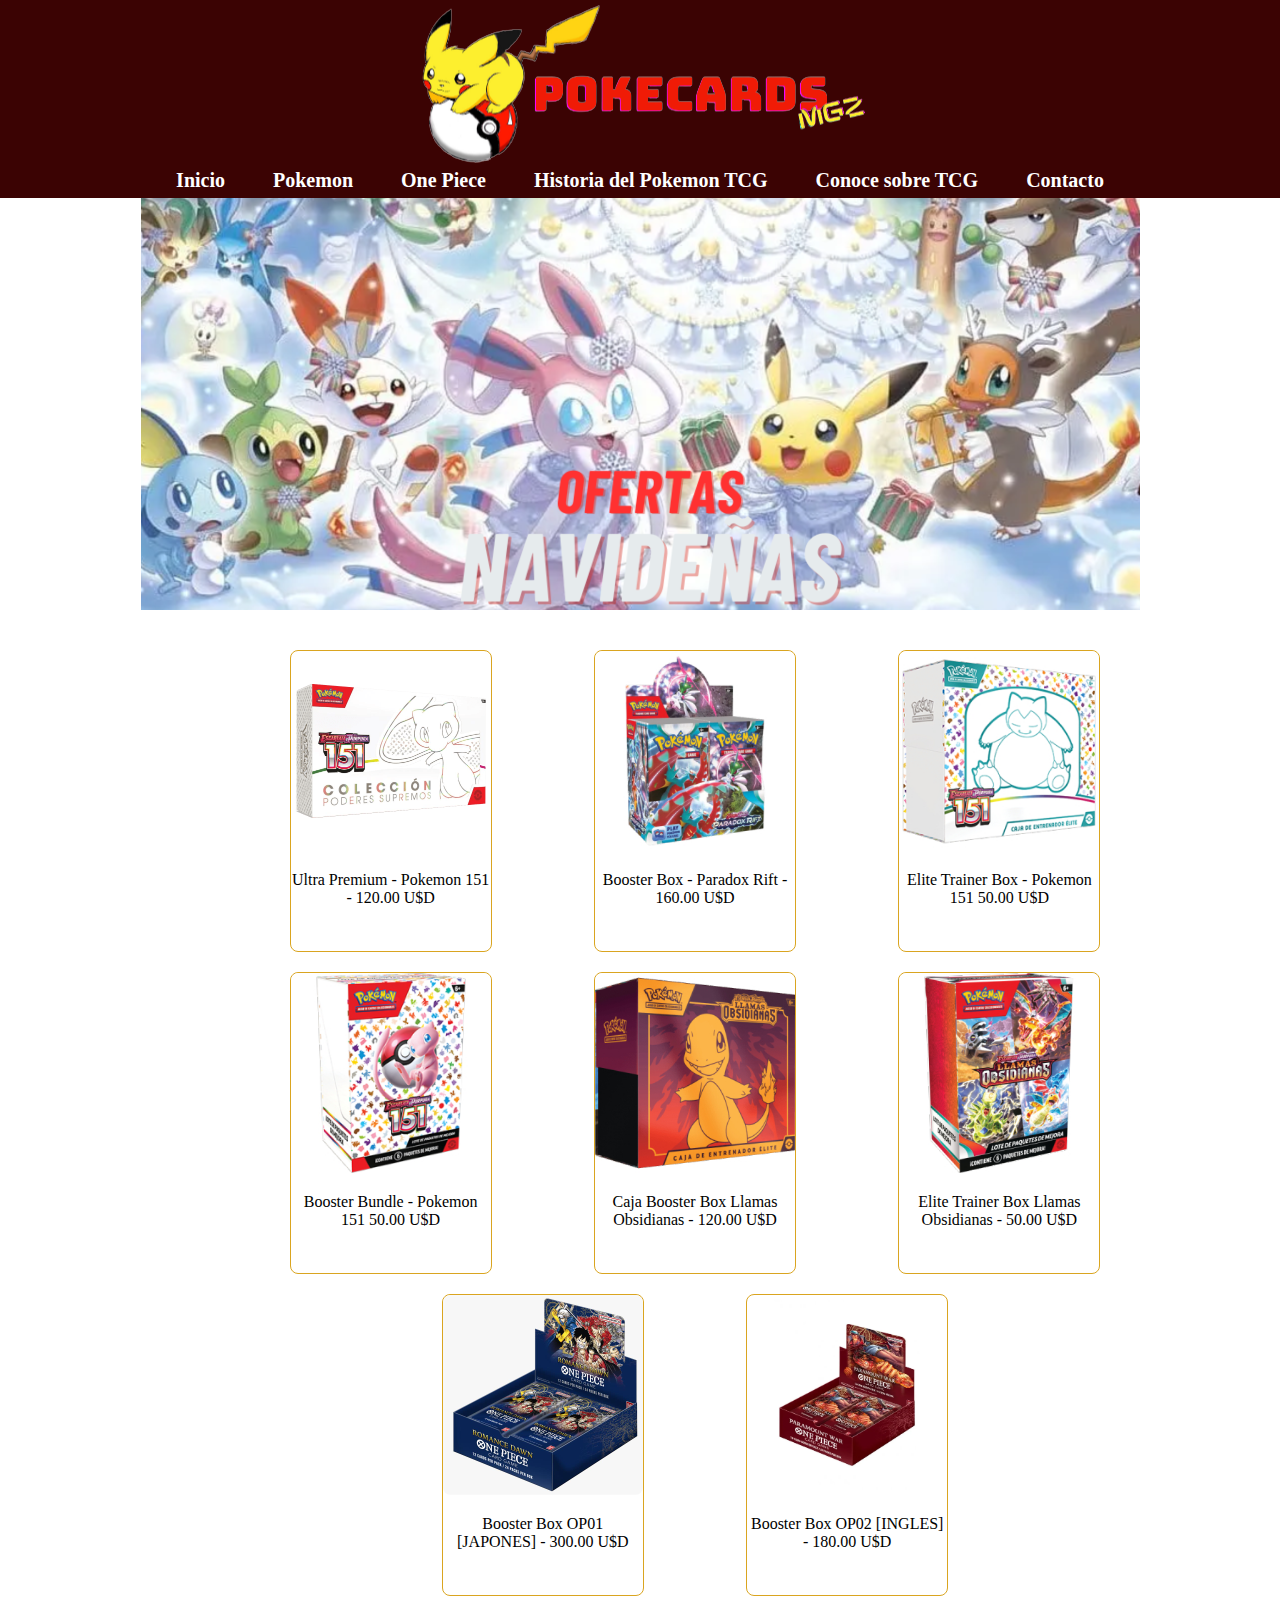
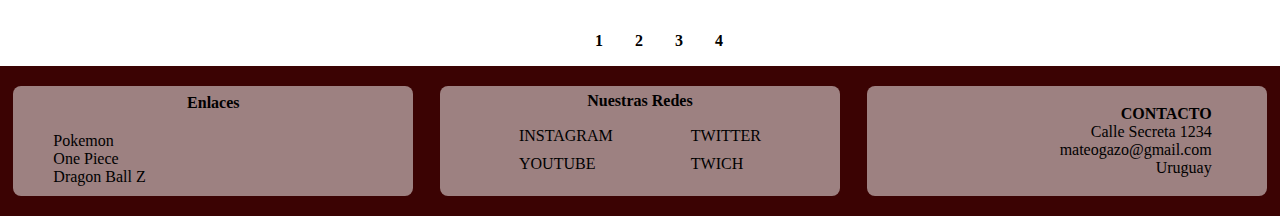
<file: index.html>
<!DOCTYPE html>
<html lang="es">

<head>
  <meta charset="UTF-8" />
  <meta name="viewport" content="width=device-width, initial-scale=1.0" />
  <title>Tienda Oficial de Cartas Pokemon mgz</title>
  <!-- CSS -->
  <link rel="stylesheet" href="css/style.css" />
</head>

<body>
  <header>
    <!-- Menu de navegacion -->
    <nav class="nav">
      <div class="nav__container">
        <a href="index.html">
          <div class="nav__logo">
            <img src="img/pokecards-icon.png" alt="logo">
          </div>
        </a>
        <label for="menu" class="nav__label">
          <img src="img/menu-regular-24.png" alt="menu responsive" class="nav__img">
        </label>
        <input type="checkbox" id="menu" class="nav__input">
        <div class="nav__menu">
          <a href="index.html" class="nav__item">Inicio</a>
          <a href="html/poke_market.html" class="nav__item">Pokemon</a>
          <a href="html/op_market.html" class="nav__item">One Piece</a>
          <a href="html/historiatcg.html" class="nav__item">Historia del Pokemon TCG</a>
          <a href="html/conocetcg.html" class="nav__item">Conoce sobre TCG</a>
          <a href="html/contacto.html" class="nav__item">Contacto</a>
        </div>
      </div>
    </nav>
  </header>
  <!-- main -->
  <main id="centrarCartas">
    <div class="carrusel">
      <div class="carrusel-inner">
        <div class="carrusel-item slide1"><img src="img/CARROUSEL 1.png" alt="Ofertas Navideñas"></div>
        <div class="carrusel-item slide2"><a href="html/poke_market.html"><img src="img/CARROUSEL 2.jpg"
              alt="Mas Populares"></div></a>
        <div class="carrusel-item slide3"><a href="html/op_market.html"><img src="img/CARROUSEL 3.jpg"
              alt="Descubre One Piece"></div></a>
      </div>
    </div>
    <div class="contenedor___venta">
      <!-- contenedores -->
      <div class="centrar___contenedores">

        <div class="contenedor___producto---venta">
          <div class="contenedor___img---venta___producto">
            <img class="imgPokemon" src="img/ultra_premium.png" alt="Caja Ultra Premium 151 pokemon" />
          </div>
          <div class="contenedor___descripcion">
            <p>Ultra Premium - Pokemon 151 - 120.00 U$D</p>
          </div>
        </div>

        <div class="contenedor___producto---venta">
          <div class="contenedor___img---venta___producto">
            <img class="imgPokemon" src="img/boosterBox.jpg" alt="Imagen de caja Booster Paradox" />
          </div>
          <div class="contenedor___descripcion">
            <p>Booster Box - Paradox Rift - 160.00 U$D</p>
          </div>
        </div>

        <div class="contenedor___producto---venta">
          <div class="contenedor___img---venta___producto">
            <img class="imgPokemon" src="img/EliteTrainer.jpg" alt="Elite Trainer Box Pokemon 151" />
          </div>
          <div class="contenedor___descripcion">
            <p>Elite Trainer Box - Pokemon 151 50.00 U$D</p>
          </div>
        </div>

        <div class="contenedor___producto---venta">
          <div class="contenedor___img---venta___producto">
            <img class="imgPokemon" src="img/BoosterBundle.jpg" alt="Booster bundle 151" />
          </div>
          <div class="contenedor___descripcion">
            <p>Booster Bundle - Pokemon 151 50.00 U$D</p>
          </div>
        </div>

        <div class="contenedor___producto---venta">
          <div class="contenedor___img---venta___producto">
            <img class="imgPokemon2" src="img/EliteTrainerBoxLlamasObsidianas.jpg"
              alt="Caja Booster Box Llamas Obsidianas" />
          </div>
          <div class="contenedor___descripcion">
            <p>Caja Booster Box Llamas Obsidianas - 120.00 U$D</p>
          </div>
        </div>

        <div class="contenedor___producto---venta">
          <div class="contenedor___img---venta___producto">
            <img class="imgPokemon2" src="img/CajaBoosterBox.jpg" alt="Elite Trainer Box Llamas Obsidianas" />
          </div>
          <div class="contenedor___descripcion">
            <p>Elite Trainer Box Llamas Obsidianas - 50.00 U$D</p>
          </div>
        </div>

        <div class="contenedor___producto---venta">
          <div class="contenedor___img---venta___producto">
            <img class="imgPokemon2" src="img/OP01.jpg" alt="Booster Box OP01 [JAPONES]" />
          </div>
          <div class="contenedor___descripcion">
            <p>Booster Box OP01 [JAPONES] - 300.00 U$D</p>
          </div>
        </div>

        <div class="contenedor___producto---venta">
          <div class="contenedor___img---venta___producto">
            <img class="imgPokemon2" src="img/op02.jpg" alt="Booster Box OP02 [INGLES]" />
          </div>
          <div class="contenedor___descripcion">
            <p>Booster Box OP02 [INGLES] - 180.00 U$D</p>
          </div>
        </div>
      </div>
      <!-- contenedor de paginas -->
      <div class="contenedor___paginas">
        <a href="#">1</a><a href="#">2</a><a href="#">3</a><a href="#">4</a>
      </div>
    </div>
  </main>
  <footer>
    <div class="contenedorTotalFooter">
      <div class="contenedor___informacion---footer contenedor___uno">
        <div class="contenedorTituloEnlaces">
          <h2>Enlaces</h2>
        </div>
        <ul class="enlacesFooter">
          <li><a href="html/poke_market.html">Pokemon</a></li>
          <li><a href="html/op_market.html">One Piece</a></li>
          <li><a href="#">Dragon Ball Z</a></li>
        </ul>
      </div>
      <div class="contenedor___informacion---footer contenedor___uno">
        <div class="contenedorTituloEnlaces">
          <h2>Nuestras Redes</h2>
        </div>
        <ul class="redesFooter">
          <li>
            <a href="https://www.instagram.com/mateogazo/" target="_blank">INSTAGRAM</a>
          </li>
          <li>
            <a href="https://www.youtube.com/channel/UCLfptixsC5sau_Wksc1XBew" target="_blank">YOUTUBE</a>
          </li>
          <li>
            <a href="https://twitter.com/mateogazo" target="_blank">TWITTER</a>
          </li>
          <li>
            <a href="https://www.twitch.tv/ma7eogz" target="_blank">TWICH</a>
          </li>
        </ul>

        <div class="contenedorRedesResponsive">
          <ul class="redesFooterResponsive">
            <li>
              <a href="https://www.instagram.com/mateogazo/" target="_blank">INSTAGRAM</a>
            </li>
            <li>
              <a href="https://www.youtube.com/channel/UCLfptixsC5sau_Wksc1XBew" target="_blank">YOUTUBE</a>
            </li>
          </ul>
          <ul class="redesFooterResponsive">
            <li>
              <a href="https://twitter.com/mateogazo" target="_blank">TWITTER</a>
            </li>
            <li>
              <a href="https://www.twitch.tv/ma7eogz" target="_blank">TWICH</a>
            </li>
          </ul>
        </div>


      </div>
      <div class="contenedor___informacion---footer contenedor___uno">
        <ul class="contactoFooter">
          <h2>CONTACTO</h2>
          <li>Calle Secreta 1234</li>
          <li>mateogazo@gmail.com</li>
          <li>Uruguay</li>
        </ul>
      </div>
    </div>

    <div class="contenedorTotalFooterResponsive">
      <div class="contenedorFooterResponsiveInfo">
        <div class="contenedor__titulo--enlaces">
          <h2>Enlaces</h2>
        </div>
        <div class="contenedor__enlaces--responsive">
          <ul class="enlacesFooterResponsive">
            <li><a href="html/poke_market.html">Pokemon</a></li>
            <li><a href="html/op_market.html">One Piece</a></li>
            <li><a href="#">Dragon Ball Z</a></li>
          </ul>
        </div>
      </div>
      <div class="contenedorFooterResponsiveInfo">
        <div class="contenedor__titulo--redes">
          <h2>Nuestras Redes</h2>
        </div>
        <div class="contenedor__redes--responsive">

          <ul class="redesFooterResponsive">
            <li>
              <a href="https://www.instagram.com/mateogazo/" target="_blank">INSTAGRAM</a>
            </li>
            <li>
              <a href="https://www.youtube.com/channel/UCLfptixsC5sau_Wksc1XBew" target="_blank">YOUTUBE</a>
            </li>
          </ul>
          <ul class="redesFooterResponsive">
            <li>
              <a href="https://twitter.com/mateogazo" target="_blank">TWITTER</a>
            </li>
            <li>
              <a href="https://www.twitch.tv/ma7eogz" target="_blank">TWICH</a>
            </li>
          </ul>
        </div>
      </div>
      <div class="contenedorFooterResponsiveInfo">
        <ul class="contactoFooter">
          <h2>CONTACTO</h2>
          <li>Calle Secreta 1234</li>
          <li>mateogazo@gmail.com</li>
          <li>Uruguay</li>
        </ul>
      </div>

    </div>
  </footer>
</body>

</html>
</file>
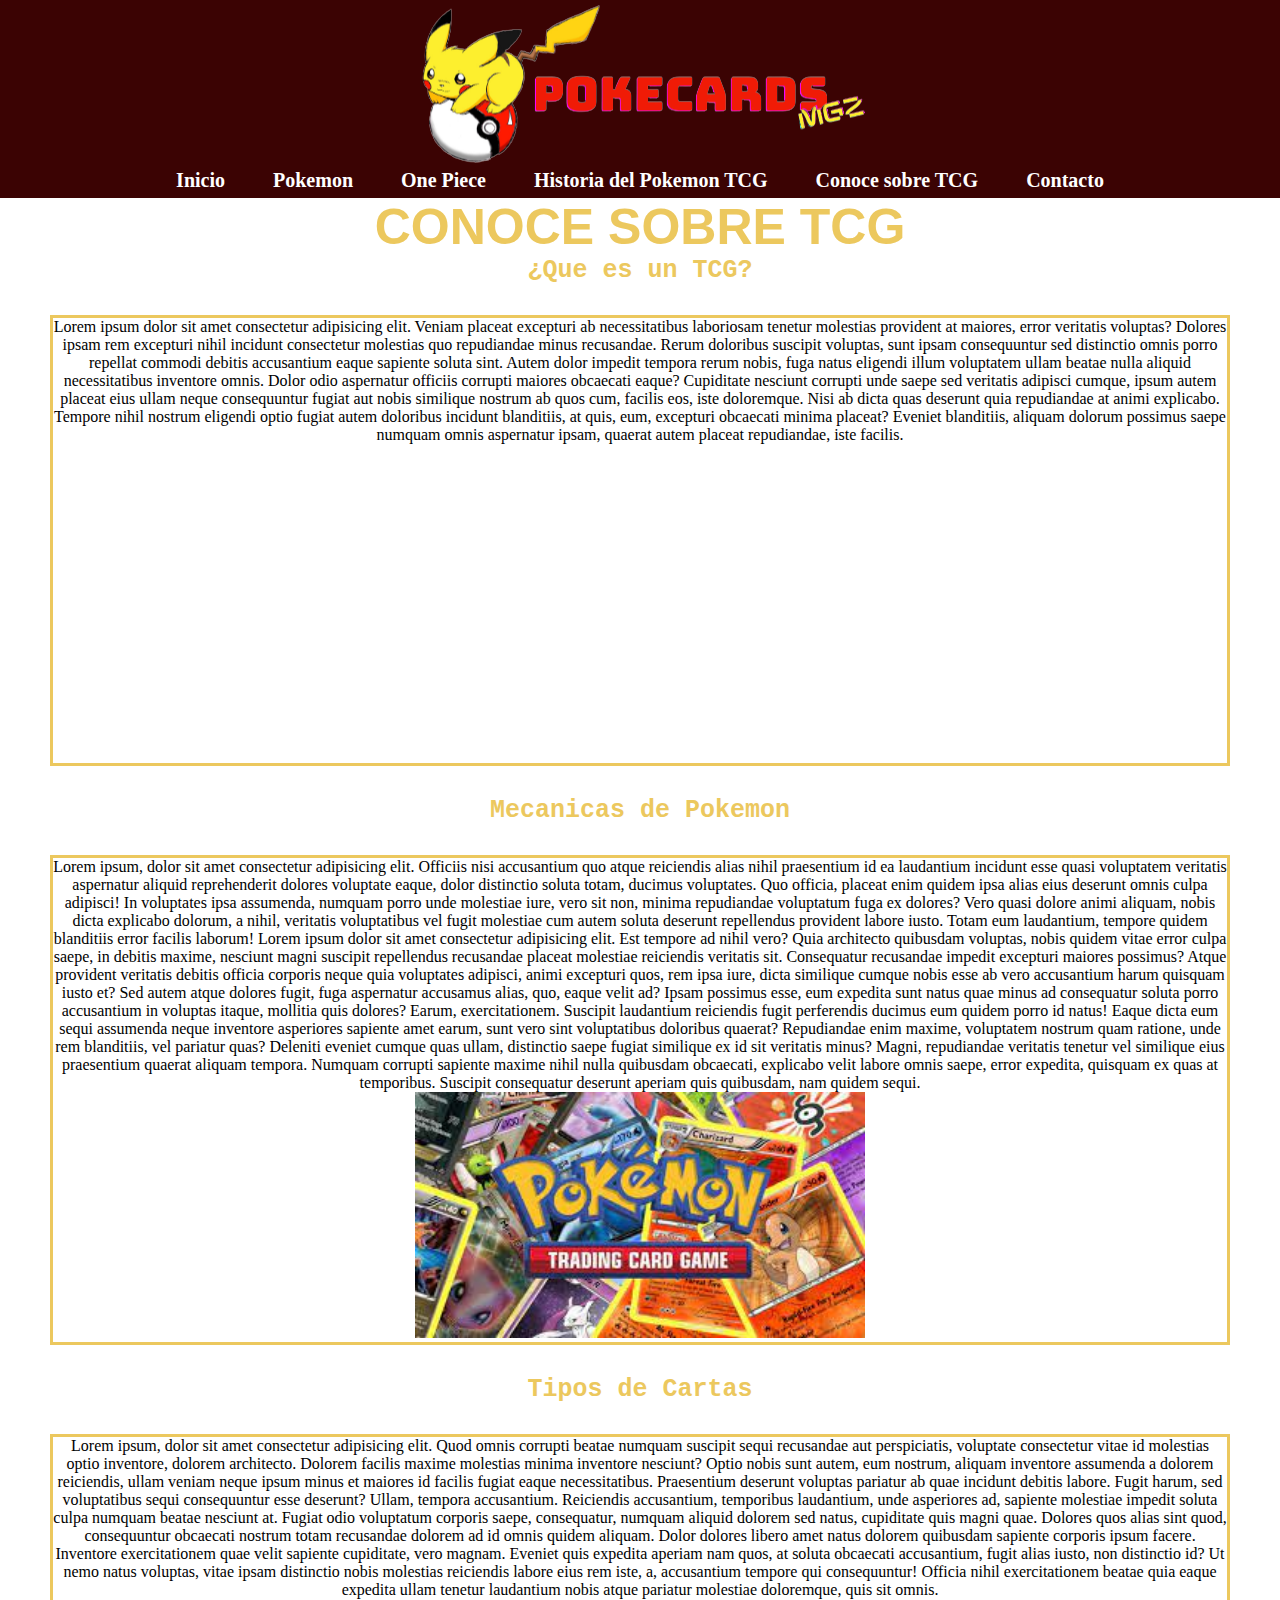
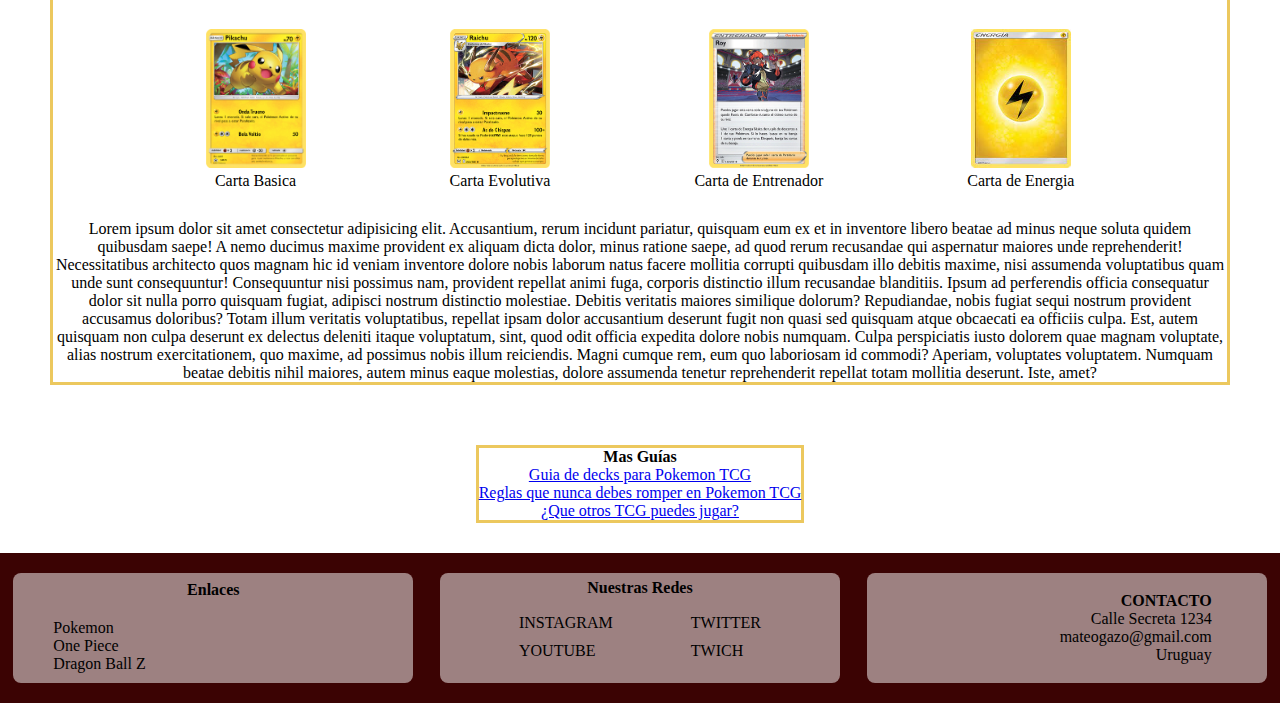
<file: html/conocetcg.html>
<!DOCTYPE html>
<html lang="es">

<head>
  <meta charset="UTF-8" />
  <meta name="viewport" content="width=device-width, initial-scale=1.0" />
  <title>Tienda Oficial de Cartas Pokemon mgz</title>
  <!-- CSS -->
  <link rel="stylesheet" href="../css/style.css" />
</head>

<body>
  <header>
    <nav class="nav">
      <div class="nav__container">
        <a href="../index.html">
          <div class="nav__logo">
            <img src="../img/pokecards-icon.png" alt="logo">
          </div>
        </a>
        <label for="menu" class="nav__label">
          <img src="../img/menu-regular-24.png" alt="menu responsive" class="nav__img">
        </label>
        <input type="checkbox" id="menu" class="nav__input">
        <div class="nav__menu">
          <a href="../index.html" class="nav__item">Inicio</a>
          <a href="poke_market.html" class="nav__item">Pokemon</a>
          <a href="op_market.html" class="nav__item">One Piece</a>
          <a href="historiatcg.html" class="nav__item">Historia del Pokemon TCG</a>
          <a href="conocetcg.html" class="nav__item">Conoce sobre TCG</a>
          <a href="contacto.html" class="nav__item">Contacto</a>
        </div>
      </div>
    </nav>
  </header>
  <main>
    <h1>CONOCE SOBRE TCG</h1>

    <h3 class="tituloHist">¿Que es un TCG?</h3>
    <div class="queEsUnTcg">
      <p>
        Lorem ipsum dolor sit amet consectetur adipisicing elit. Veniam
        placeat excepturi ab necessitatibus laboriosam tenetur molestias
        provident at maiores, error veritatis voluptas? Dolores ipsam rem
        excepturi nihil incidunt consectetur molestias quo repudiandae minus
        recusandae. Rerum doloribus suscipit voluptas, sunt ipsam consequuntur
        sed distinctio omnis porro repellat commodi debitis accusantium eaque
        sapiente soluta sint. Autem dolor impedit tempora rerum nobis, fuga
        natus eligendi illum voluptatem ullam beatae nulla aliquid
        necessitatibus inventore omnis. Dolor odio aspernatur officiis
        corrupti maiores obcaecati eaque? Cupiditate nesciunt corrupti unde
        saepe sed veritatis adipisci cumque, ipsum autem placeat eius ullam
        neque consequuntur fugiat aut nobis similique nostrum ab quos cum,
        facilis eos, iste doloremque. Nisi ab dicta quas deserunt quia
        repudiandae at animi explicabo. Tempore nihil nostrum eligendi optio
        fugiat autem doloribus incidunt blanditiis, at quis, eum, excepturi
        obcaecati minima placeat? Eveniet blanditiis, aliquam dolorum possimus
        saepe numquam omnis aspernatur ipsam, quaerat autem placeat
        repudiandae, iste facilis.
      </p>
      <iframe width="560" height="315" src="https://www.youtube.com/embed/7UJrDyXyr9I?si=NNfSCln_5TOfg7uK"
        title="YouTube video player" frameborder="0"
        allow="accelerometer; autoplay; clipboard-write; encrypted-media; gyroscope; picture-in-picture; web-share"
        allowfullscreen></iframe>
    </div>
    <h3 class="tituloHist">Mecanicas de Pokemon</h3>
    <div class="mecanicas">
      <p>
        Lorem ipsum, dolor sit amet consectetur adipisicing elit. Officiis
        nisi accusantium quo atque reiciendis alias nihil praesentium id ea
        laudantium incidunt esse quasi voluptatem veritatis aspernatur aliquid
        reprehenderit dolores voluptate eaque, dolor distinctio soluta totam,
        ducimus voluptates. Quo officia, placeat enim quidem ipsa alias eius
        deserunt omnis culpa adipisci! In voluptates ipsa assumenda, numquam
        porro unde molestiae iure, vero sit non, minima repudiandae voluptatum
        fuga ex dolores? Vero quasi dolore animi aliquam, nobis dicta
        explicabo dolorum, a nihil, veritatis voluptatibus vel fugit molestiae
        cum autem soluta deserunt repellendus provident labore iusto. Totam
        eum laudantium, tempore quidem blanditiis error facilis laborum! Lorem
        ipsum dolor sit amet consectetur adipisicing elit. Est tempore ad
        nihil vero? Quia architecto quibusdam voluptas, nobis quidem vitae
        error culpa saepe, in debitis maxime, nesciunt magni suscipit
        repellendus recusandae placeat molestiae reiciendis veritatis sit.
        Consequatur recusandae impedit excepturi maiores possimus? Atque
        provident veritatis debitis officia corporis neque quia voluptates
        adipisci, animi excepturi quos, rem ipsa iure, dicta similique cumque
        nobis esse ab vero accusantium harum quisquam iusto et? Sed autem
        atque dolores fugit, fuga aspernatur accusamus alias, quo, eaque velit
        ad? Ipsam possimus esse, eum expedita sunt natus quae minus ad
        consequatur soluta porro accusantium in voluptas itaque, mollitia quis
        dolores? Earum, exercitationem. Suscipit laudantium reiciendis fugit
        perferendis ducimus eum quidem porro id natus! Eaque dicta eum sequi
        assumenda neque inventore asperiores sapiente amet earum, sunt vero
        sint voluptatibus doloribus quaerat? Repudiandae enim maxime,
        voluptatem nostrum quam ratione, unde rem blanditiis, vel pariatur
        quas? Deleniti eveniet cumque quas ullam, distinctio saepe fugiat
        similique ex id sit veritatis minus? Magni, repudiandae veritatis
        tenetur vel similique eius praesentium quaerat aliquam tempora.
        Numquam corrupti sapiente maxime nihil nulla quibusdam obcaecati,
        explicabo velit labore omnis saepe, error expedita, quisquam ex quas
        at temporibus. Suscipit consequatur deserunt aperiam quis quibusdam,
        nam quidem sequi.
      </p>
      <div class="contenedorImgPkmTcg">
        <img class="imgMecanicas" src="../img/descarga (1).jfif" alt="Pokemon TCG" />
      </div>
    </div>

    <h3 class="tituloHist">Tipos de Cartas</h3>
    <div class="tiposC">
      <div class="textoTipos">
        <p>
          Lorem ipsum, dolor sit amet consectetur adipisicing elit. Quod omnis
          corrupti beatae numquam suscipit sequi recusandae aut perspiciatis,
          voluptate consectetur vitae id molestias optio inventore, dolorem
          architecto. Dolorem facilis maxime molestias minima inventore
          nesciunt? Optio nobis sunt autem, eum nostrum, aliquam inventore
          assumenda a dolorem reiciendis, ullam veniam neque ipsum minus et
          maiores id facilis fugiat eaque necessitatibus. Praesentium deserunt
          voluptas pariatur ab quae incidunt debitis labore. Fugit harum, sed
          voluptatibus sequi consequuntur esse deserunt? Ullam, tempora
          accusantium. Reiciendis accusantium, temporibus laudantium, unde
          asperiores ad, sapiente molestiae impedit soluta culpa numquam
          beatae nesciunt at. Fugiat odio voluptatum corporis saepe,
          consequatur, numquam aliquid dolorem sed natus, cupiditate quis
          magni quae. Dolores quos alias sint quod, consequuntur obcaecati
          nostrum totam recusandae dolorem ad id omnis quidem aliquam. Dolor
          dolores libero amet natus dolorem quibusdam sapiente corporis ipsum
          facere. Inventore exercitationem quae velit sapiente cupiditate,
          vero magnam. Eveniet quis expedita aperiam nam quos, at soluta
          obcaecati accusantium, fugit alias iusto, non distinctio id? Ut nemo
          natus voluptas, vitae ipsam distinctio nobis molestias reiciendis
          labore eius rem iste, a, accusantium tempore qui consequuntur!
          Officia nihil exercitationem beatae quia eaque expedita ullam
          tenetur laudantium nobis atque pariatur molestiae doloremque, quis
          sit omnis.
        </p>
      </div>
      <div class="contenedorImgT">
        <div class="imagenTipos">
          <div class="contenedorTiposCartas">
            <img class="imgT" src="../img/pikachu.png" alt="Carta Basica" />
            <p>Carta Basica</p>
          </div>

          <div class="contenedorTiposCartas">
            <img class="imgT" src="../img/evolucion.png" alt="Carta Evolutiva" />
            <p>Carta Evolutiva</p>
          </div>

          <div class="contenedorTiposCartas">
            <img class="imgT" src="../img/entrenador.png" alt="Carta de Entrenador" />
            <p>Carta de Entrenador</p>
          </div>

          <div class="contenedorTiposCartas">
            <img class="imgT" src="../img/energia.jfif" alt="Carta Energia" />
            <p>Carta de Energia</p>
          </div>
        </div>
        <p>
          Lorem ipsum dolor sit amet consectetur adipisicing elit.
          Accusantium, rerum incidunt pariatur, quisquam eum ex et in
          inventore libero beatae ad minus neque soluta quidem quibusdam
          saepe! A nemo ducimus maxime provident ex aliquam dicta dolor, minus
          ratione saepe, ad quod rerum recusandae qui aspernatur maiores unde
          reprehenderit! Necessitatibus architecto quos magnam hic id veniam
          inventore dolore nobis laborum natus facere mollitia corrupti
          quibusdam illo debitis maxime, nisi assumenda voluptatibus quam unde
          sunt consequuntur! Consequuntur nisi possimus nam, provident
          repellat animi fuga, corporis distinctio illum recusandae
          blanditiis. Ipsum ad perferendis officia consequatur dolor sit nulla
          porro quisquam fugiat, adipisci nostrum distinctio molestiae.
          Debitis veritatis maiores similique dolorum? Repudiandae, nobis
          fugiat sequi nostrum provident accusamus doloribus? Totam illum
          veritatis voluptatibus, repellat ipsam dolor accusantium deserunt
          fugit non quasi sed quisquam atque obcaecati ea officiis culpa. Est,
          autem quisquam non culpa deserunt ex delectus deleniti itaque
          voluptatum, sint, quod odit officia expedita dolore nobis numquam.
          Culpa perspiciatis iusto dolorem quae magnam voluptate, alias
          nostrum exercitationem, quo maxime, ad possimus nobis illum
          reiciendis. Magni cumque rem, eum quo laboriosam id commodi?
          Aperiam, voluptates voluptatem. Numquam beatae debitis nihil
          maiores, autem minus eaque molestias, dolore assumenda tenetur
          reprehenderit repellat totam mollitia deserunt. Iste, amet?
        </p>
      </div>
    </div>

    <div class="ultimoTexto">
      <ul class="listaGuias">
        <h4 class="masGuias">Mas Guías</h4>
        <li>
          <a href="https://www.pokemon.com/el/estrategia/consejos-para-disenar-una-baraja-desde-el-principio"
            target="_blank">Guia de decks para Pokemon TCG</a>
        </li>
        <li>
          <a href="https://www.pokemon.com/el/jcc-pokemon/reglas" target="_blank">Reglas que nunca debes romper en
            Pokemon TCG</a>
        </li>
        <li>
          <a href="https://www.juegosmascartas.com/juegos-de-cartas-coleccionables/" target="_blank">¿Que otros TCG
            puedes jugar?</a>
        </li>
      </ul>
    </div>
  </main>
  <footer>
    <div class="contenedorTotalFooter">
      <div class="contenedor___informacion---footer contenedor___uno">
        <div class="contenedorTituloEnlaces">
          <h2>Enlaces</h2>
        </div>
        <ul class="enlacesFooter">
          <li><a href="poke_market.html">Pokemon</a></li>
          <li><a href="op_market.html">One Piece</a></li>
          <li><a href="#">Dragon Ball Z</a></li>
        </ul>
      </div>
      <div class="contenedor___informacion---footer contenedor___uno">
        <div class="contenedorTituloEnlaces">
          <h2>Nuestras Redes</h2>
        </div>
        <ul class="redesFooter">
          <li>
            <a href="https://www.instagram.com/mateogazo/" target="_blank">INSTAGRAM</a>
          </li>
          <li>
            <a href="https://www.youtube.com/channel/UCLfptixsC5sau_Wksc1XBew" target="_blank">YOUTUBE</a>
          </li>
          <li>
            <a href="https://twitter.com/mateogazo" target="_blank">TWITTER</a>
          </li>
          <li>
            <a href="https://www.twitch.tv/ma7eogz" target="_blank">TWICH</a>
          </li>
        </ul>

        <div class="contenedorRedesResponsive">
          <ul class="redesFooterResponsive">
            <li>
              <a href="https://www.instagram.com/mateogazo/" target="_blank">INSTAGRAM</a>
            </li>
            <li>
              <a href="https://www.youtube.com/channel/UCLfptixsC5sau_Wksc1XBew" target="_blank">YOUTUBE</a>
            </li>
          </ul>
          <ul class="redesFooterResponsive">
            <li>
              <a href="https://twitter.com/mateogazo" target="_blank">TWITTER</a>
            </li>
            <li>
              <a href="https://www.twitch.tv/ma7eogz" target="_blank">TWICH</a>
            </li>
          </ul>
        </div>


      </div>
      <div class="contenedor___informacion---footer contenedor___uno">
        <ul class="contactoFooter">
          <h2>CONTACTO</h2>
          <li>Calle Secreta 1234</li>
          <li>mateogazo@gmail.com</li>
          <li>Uruguay</li>
        </ul>
      </div>
    </div>

    <div class="contenedorTotalFooterResponsive">
      <div class="contenedorFooterResponsiveInfo">
        <div class="contenedor__titulo--enlaces">
          <h2>Enlaces</h2>
        </div>
        <div class="contenedor__enlaces--responsive">
          <ul class="enlacesFooterResponsive">
            <li><a href="../poke_market.html">Pokemon</a></li>
            <li><a href="../op_market.html">One Piece</a></li>
            <li><a href="#">Dragon Ball Z</a></li>
          </ul>
        </div>
      </div>
      <div class="contenedorFooterResponsiveInfo">
        <div class="contenedor__titulo--redes">
          <h2>Nuestras Redes</h2>
        </div>
        <div class="contenedor__redes--responsive">

          <ul class="redesFooterResponsive">
            <li>
              <a href="https://www.instagram.com/mateogazo/" target="_blank">INSTAGRAM</a>
            </li>
            <li>
              <a href="https://www.youtube.com/channel/UCLfptixsC5sau_Wksc1XBew" target="_blank">YOUTUBE</a>
            </li>
          </ul>
          <ul class="redesFooterResponsive">
            <li>
              <a href="https://twitter.com/mateogazo" target="_blank">TWITTER</a>
            </li>
            <li>
              <a href="https://www.twitch.tv/ma7eogz" target="_blank">TWICH</a>
            </li>
          </ul>
        </div>
      </div>
      <div class="contenedorFooterResponsiveInfo">
        <ul class="contactoFooter">
          <h2>CONTACTO</h2>
          <li>Calle Secreta 1234</li>
          <li>mateogazo@gmail.com</li>
          <li>Uruguay</li>
        </ul>
      </div>

    </div>
  </footer>
</body>

</html>
</file>
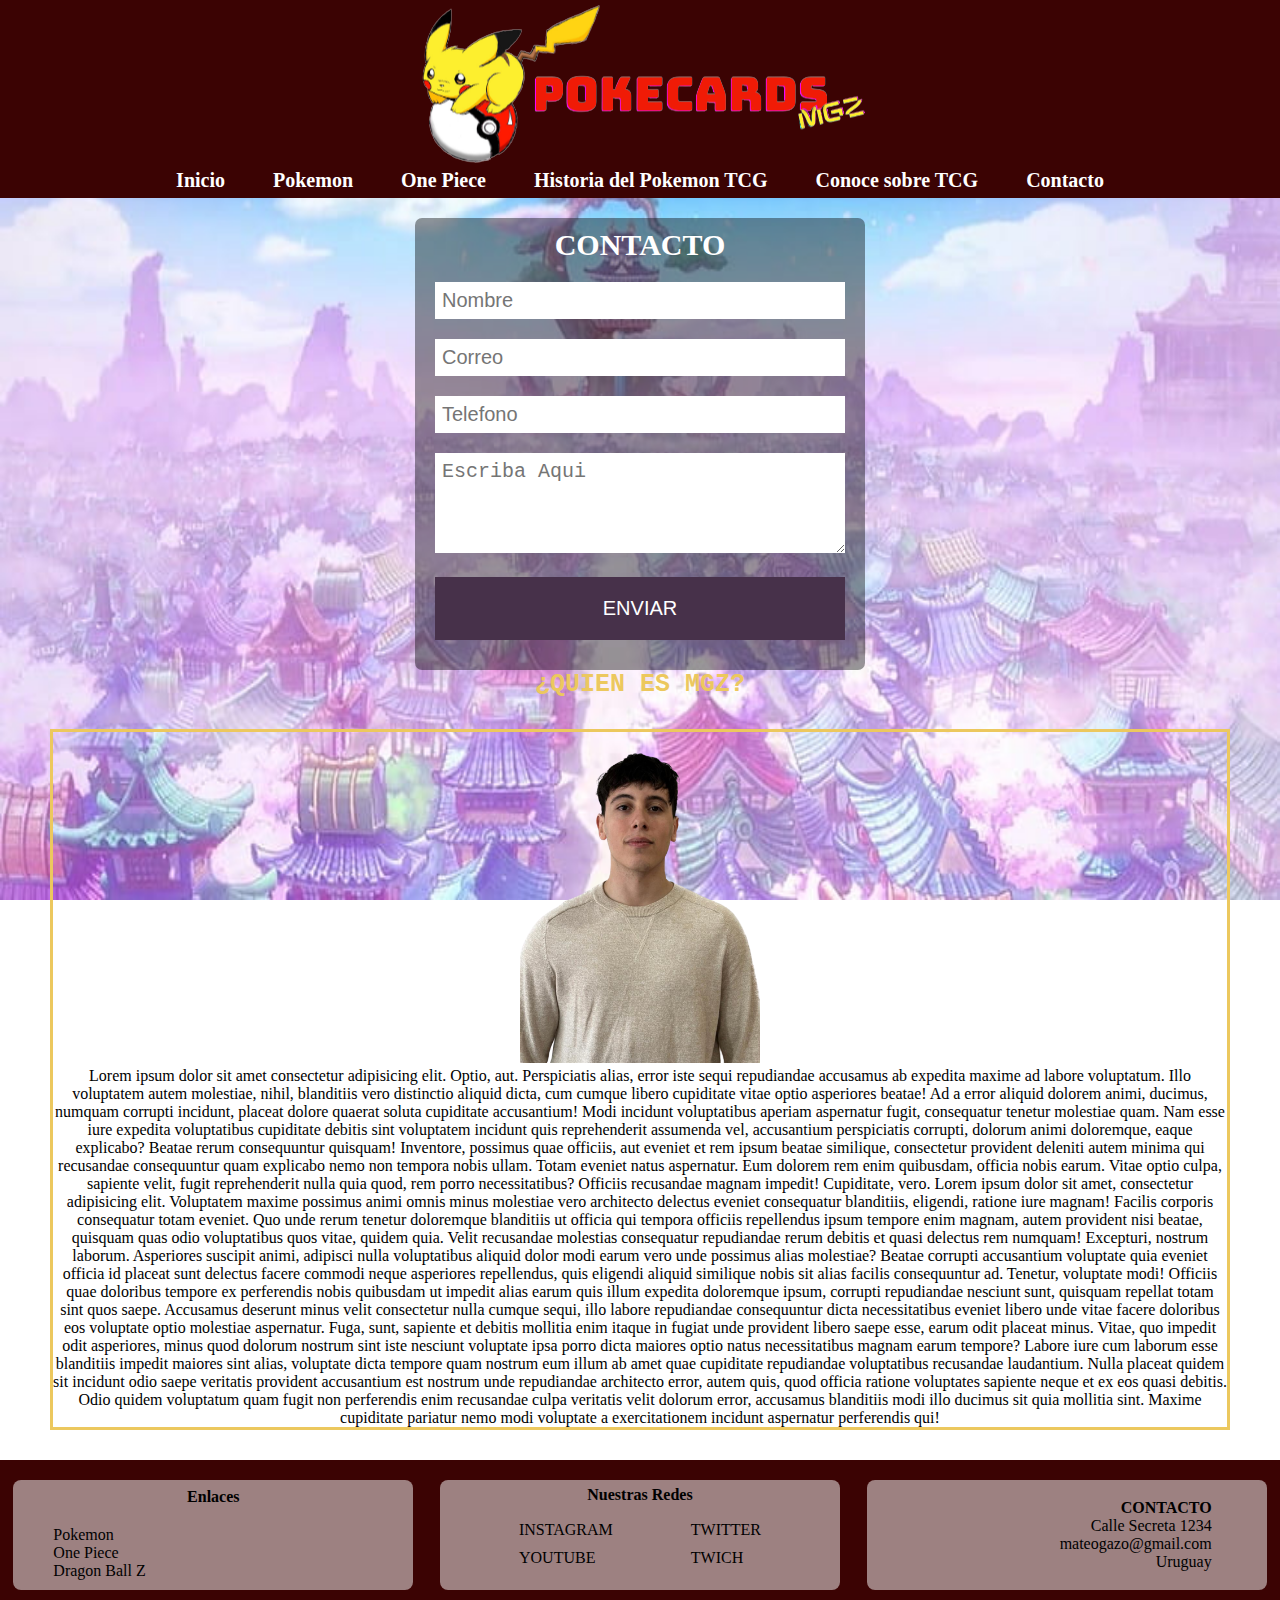
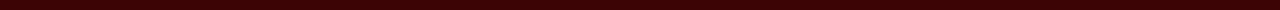
<file: html/contacto.html>
<!DOCTYPE html>
<html lang="es">

<head>
  <meta charset="UTF-8" />
  <meta name="viewport" content="width=device-width, initial-scale=1.0" />
  <title>Tienda Oficial de Cartas Pokemon mgz</title>
  <!-- CSS -->
  <link rel="stylesheet" href="../css/style.css" />
</head>

<body class="fondoContacto">
  <header>
    <nav class="nav">
      <div class="nav__container">
        <a href="../index.html">
          <div class="nav__logo">
            <img src="../img/pokecards-icon.png" alt="logo">
          </div>
        </a>
        <label for="menu" class="nav__label">
          <img src="../img/menu-regular-24.png" alt="menu responsive" class="nav__img">
        </label>
        <input type="checkbox" id="menu" class="nav__input">
        <div class="nav__menu">
          <a href="../index.html" class="nav__item">Inicio</a>
          <a href="poke_market.html" class="nav__item">Pokemon</a>
          <a href="op_market.html" class="nav__item">One Piece</a>
          <a href="historiatcg.html" class="nav__item">Historia del Pokemon TCG</a>
          <a href="conocetcg.html" class="nav__item">Conoce sobre TCG</a>
          <a href="contacto.html" class="nav__item">Contacto</a>
        </div>
      </div>
    </nav>
  </header>
  <main>
    <form action="">
      <h2 class="h2Contacto">CONTACTO</h2>
      <input type="text" name="Nombre" placeholder="Nombre">
      <input type="text" name="Correo" placeholder="Correo">
      <input type="text" name="Telefono" placeholder="Telefono">
      <textarea name="mensaje" placeholder="Escriba Aqui"></textarea>
      <input type="button" value="ENVIAR" id="boton">
    </form>
    <h2 class="tituloHist">¿QUIEN ES MGZ?</h2>
    <div class="imgMgz">
      <img class="imgPersonal" src="../img/WhatsApp Image 2023-08-07 at 4.36.29 PM.png" alt="Imagen MGZ" />
      <p>
        Lorem ipsum dolor sit amet consectetur adipisicing elit. Optio, aut.
        Perspiciatis alias, error iste sequi repudiandae accusamus ab expedita
        maxime ad labore voluptatum. Illo voluptatem autem molestiae, nihil,
        blanditiis vero distinctio aliquid dicta, cum cumque libero cupiditate
        vitae optio asperiores beatae! Ad a error aliquid dolorem animi,
        ducimus, numquam corrupti incidunt, placeat dolore quaerat soluta
        cupiditate accusantium! Modi incidunt voluptatibus aperiam aspernatur
        fugit, consequatur tenetur molestiae quam. Nam esse iure expedita
        voluptatibus cupiditate debitis sint voluptatem incidunt quis
        reprehenderit assumenda vel, accusantium perspiciatis corrupti,
        dolorum animi doloremque, eaque explicabo? Beatae rerum consequuntur
        quisquam! Inventore, possimus quae officiis, aut eveniet et rem ipsum
        beatae similique, consectetur provident deleniti autem minima qui
        recusandae consequuntur quam explicabo nemo non tempora nobis ullam.
        Totam eveniet natus aspernatur. Eum dolorem rem enim quibusdam,
        officia nobis earum. Vitae optio culpa, sapiente velit, fugit
        reprehenderit nulla quia quod, rem porro necessitatibus? Officiis
        recusandae magnam impedit! Cupiditate, vero. Lorem ipsum dolor sit
        amet, consectetur adipisicing elit. Voluptatem maxime possimus animi
        omnis minus molestiae vero architecto delectus eveniet consequatur
        blanditiis, eligendi, ratione iure magnam! Facilis corporis
        consequatur totam eveniet. Quo unde rerum tenetur doloremque
        blanditiis ut officia qui tempora officiis repellendus ipsum tempore
        enim magnam, autem provident nisi beatae, quisquam quas odio
        voluptatibus quos vitae, quidem quia. Velit recusandae molestias
        consequatur repudiandae rerum debitis et quasi delectus rem numquam!
        Excepturi, nostrum laborum. Asperiores suscipit animi, adipisci nulla
        voluptatibus aliquid dolor modi earum vero unde possimus alias
        molestiae? Beatae corrupti accusantium voluptate quia eveniet officia
        id placeat sunt delectus facere commodi neque asperiores repellendus,
        quis eligendi aliquid similique nobis sit alias facilis consequuntur
        ad. Tenetur, voluptate modi! Officiis quae doloribus tempore ex
        perferendis nobis quibusdam ut impedit alias earum quis illum expedita
        doloremque ipsum, corrupti repudiandae nesciunt sunt, quisquam
        repellat totam sint quos saepe. Accusamus deserunt minus velit
        consectetur nulla cumque sequi, illo labore repudiandae consequuntur
        dicta necessitatibus eveniet libero unde vitae facere doloribus eos
        voluptate optio molestiae aspernatur. Fuga, sunt, sapiente et debitis
        mollitia enim itaque in fugiat unde provident libero saepe esse, earum
        odit placeat minus. Vitae, quo impedit odit asperiores, minus quod
        dolorum nostrum sint iste nesciunt voluptate ipsa porro dicta maiores
        optio natus necessitatibus magnam earum tempore? Labore iure cum
        laborum esse blanditiis impedit maiores sint alias, voluptate dicta
        tempore quam nostrum eum illum ab amet quae cupiditate repudiandae
        voluptatibus recusandae laudantium. Nulla placeat quidem sit incidunt
        odio saepe veritatis provident accusantium est nostrum unde
        repudiandae architecto error, autem quis, quod officia ratione
        voluptates sapiente neque et ex eos quasi debitis. Odio quidem
        voluptatum quam fugit non perferendis enim recusandae culpa veritatis
        velit dolorum error, accusamus blanditiis modi illo ducimus sit quia
        mollitia sint. Maxime cupiditate pariatur nemo modi voluptate a
        exercitationem incidunt aspernatur perferendis qui!
      </p>
    </div>

    </div>
  </main>
  <footer>
    <div class="contenedorTotalFooter">
      <div class="contenedor___informacion---footer contenedor___uno">
        <div class="contenedorTituloEnlaces">
          <h2>Enlaces</h2>
        </div>
        <ul class="enlacesFooter">
          <li><a href="poke_market.html">Pokemon</a></li>
          <li><a href="op_market.html">One Piece</a></li>
          <li><a href="#">Dragon Ball Z</a></li>
        </ul>
      </div>
      <div class="contenedor___informacion---footer contenedor___uno">
        <div class="contenedorTituloEnlaces">
          <h2>Nuestras Redes</h2>
        </div>
        <ul class="redesFooter">
          <li>
            <a href="https://www.instagram.com/mateogazo/" target="_blank">INSTAGRAM</a>
          </li>
          <li>
            <a href="https://www.youtube.com/channel/UCLfptixsC5sau_Wksc1XBew" target="_blank">YOUTUBE</a>
          </li>
          <li>
            <a href="https://twitter.com/mateogazo" target="_blank">TWITTER</a>
          </li>
          <li>
            <a href="https://www.twitch.tv/ma7eogz" target="_blank">TWICH</a>
          </li>
        </ul>

        <div class="contenedorRedesResponsive">
          <ul class="redesFooterResponsive">
            <li>
              <a href="https://www.instagram.com/mateogazo/" target="_blank">INSTAGRAM</a>
            </li>
            <li>
              <a href="https://www.youtube.com/channel/UCLfptixsC5sau_Wksc1XBew" target="_blank">YOUTUBE</a>
            </li>
          </ul>
          <ul class="redesFooterResponsive">
            <li>
              <a href="https://twitter.com/mateogazo" target="_blank">TWITTER</a>
            </li>
            <li>
              <a href="https://www.twitch.tv/ma7eogz" target="_blank">TWICH</a>
            </li>
          </ul>
        </div>


      </div>
      <div class="contenedor___informacion---footer contenedor___uno">
        <ul class="contactoFooter">
          <h2>CONTACTO</h2>
          <li>Calle Secreta 1234</li>
          <li>mateogazo@gmail.com</li>
          <li>Uruguay</li>
        </ul>
      </div>
    </div>

    <div class="contenedorTotalFooterResponsive">
      <div class="contenedorFooterResponsiveInfo">
        <div class="contenedor__titulo--enlaces">
          <h2>Enlaces</h2>
        </div>
        <div class="contenedor__enlaces--responsive">
          <ul class="enlacesFooterResponsive">
            <li><a hrefhtml/poke_market.html">Pokemon</a></li>
            <li><a hrefhtml/op_market.html">One Piece</a></li>
            <li><a href="#">Dragon Ball Z</a></li>
          </ul>
        </div>
      </div>
      <div class="contenedorFooterResponsiveInfo">
        <div class="contenedor__titulo--redes">
          <h2>Nuestras Redes</h2>
        </div>
        <div class="contenedor__redes--responsive">

          <ul class="redesFooterResponsive">
            <li>
              <a href="https://www.instagram.com/mateogazo/" target="_blank">INSTAGRAM</a>
            </li>
            <li>
              <a href="https://www.youtube.com/channel/UCLfptixsC5sau_Wksc1XBew" target="_blank">YOUTUBE</a>
            </li>
          </ul>
          <ul class="redesFooterResponsive">
            <li>
              <a href="https://twitter.com/mateogazo" target="_blank">TWITTER</a>
            </li>
            <li>
              <a href="https://www.twitch.tv/ma7eogz" target="_blank">TWICH</a>
            </li>
          </ul>
        </div>
      </div>
      <div class="contenedorFooterResponsiveInfo">
        <ul class="contactoFooter">
          <h2>CONTACTO</h2>
          <li>Calle Secreta 1234</li>
          <li>mateogazo@gmail.com</li>
          <li>Uruguay</li>
        </ul>
      </div>

    </div>
  </footer>
</body>

</html>
</file>
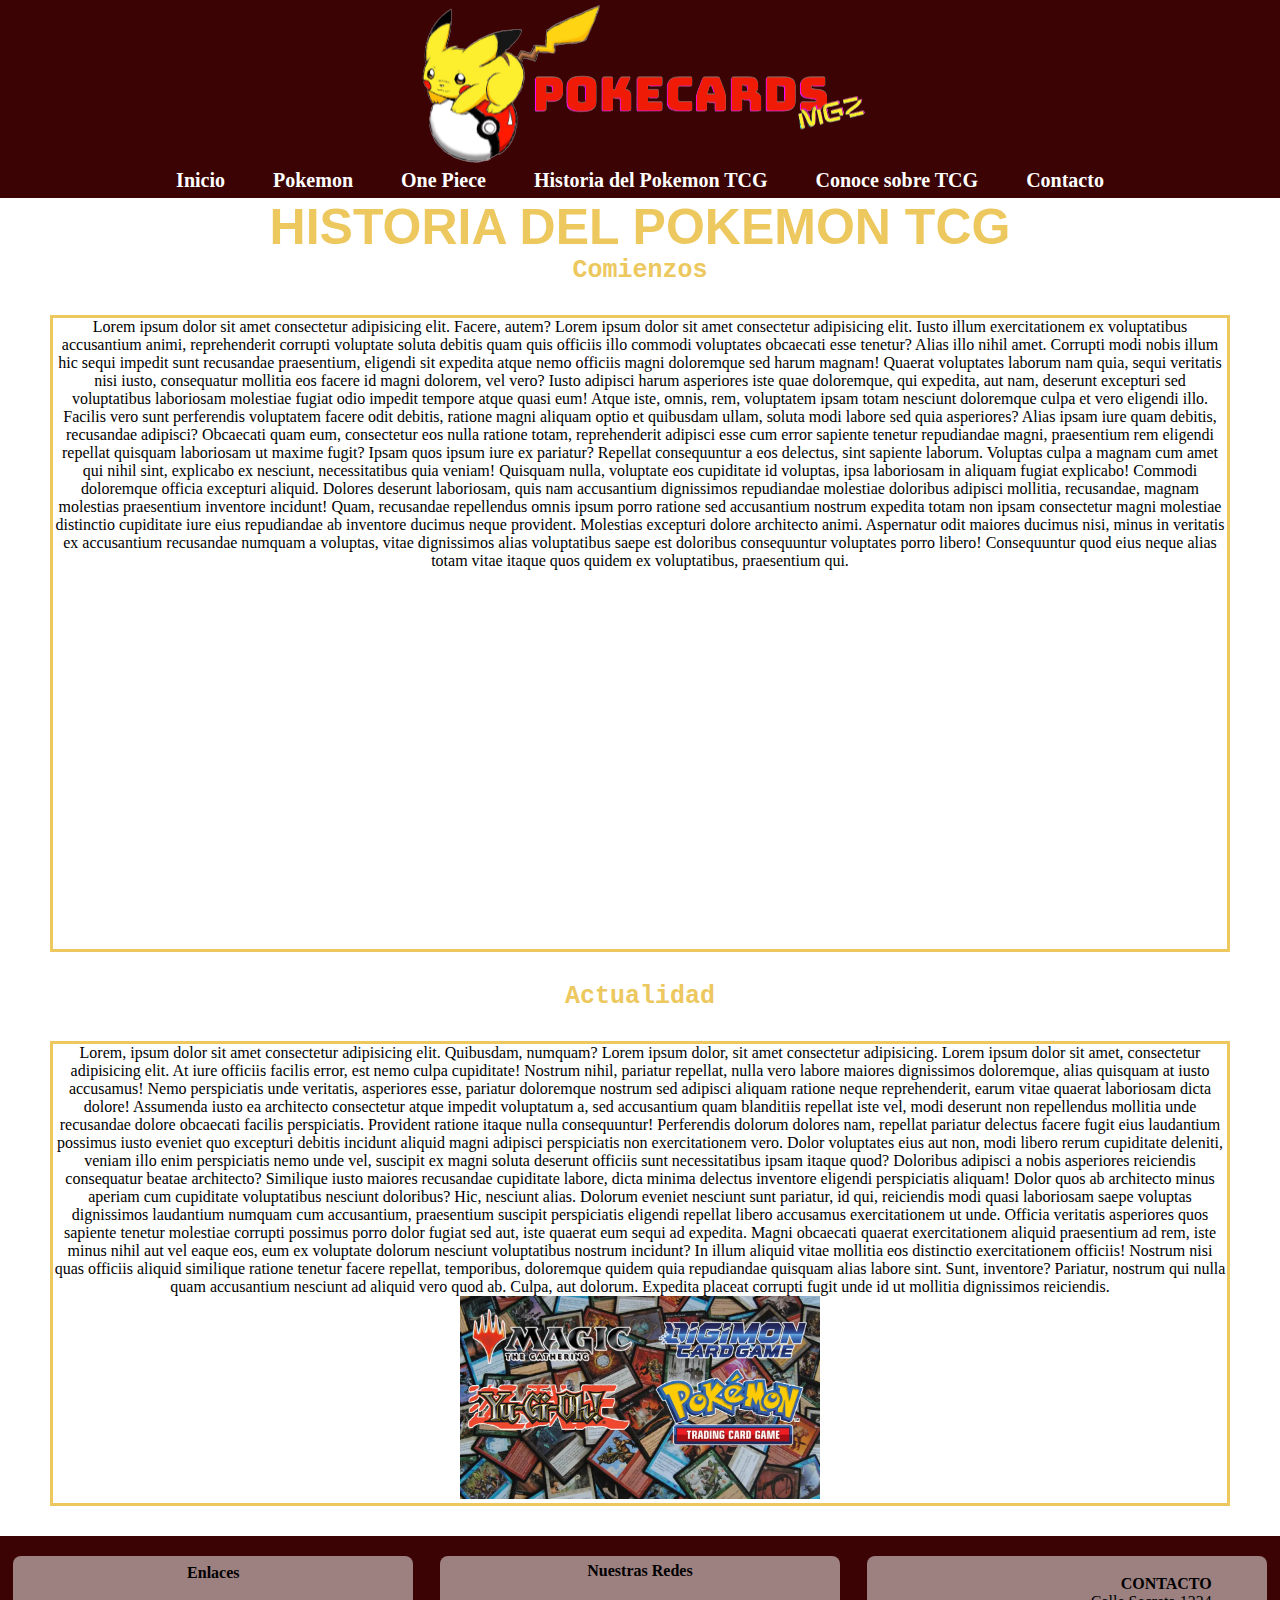
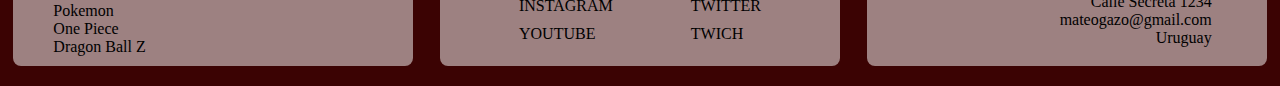
<file: html/historiatcg.html>
<!DOCTYPE html>
<html lang="es">

<head>
  <meta charset="UTF-8" />
  <meta name="viewport" content="width=device-width, initial-scale=1.0" />
  <title>Tienda Oficial de Cartas Pokemon mgz</title>
  <!-- CSS -->
  <link rel="stylesheet" href="../css/style.css" />
</head>

<body>
  <header>
    <nav class="nav">
      <div class="nav__container">
        <a href="../index.html">
          <div class="nav__logo">
            <img src="../img/pokecards-icon.png" alt="logo">
          </div>
        </a>
        <label for="menu" class="nav__label">
          <img src="../img/menu-regular-24.png" alt="menu responsive" class="nav__img">
        </label>
        <input type="checkbox" id="menu" class="nav__input">
        <div class="nav__menu">
          <a href="../index.html" class="nav__item">Inicio</a>
          <a href="poke_market.html" class="nav__item">Pokemon</a>
          <a href="op_market.html" class="nav__item">One Piece</a>
          <a href="historiatcg.html" class="nav__item">Historia del Pokemon TCG</a>
          <a href="conocetcg.html" class="nav__item">Conoce sobre TCG</a>
          <a href="contacto.html" class="nav__item">Contacto</a>
        </div>
      </div>
    </nav>
  </header>
  <main>
    <h1>HISTORIA DEL POKEMON TCG</h1>
    <h3 class="tituloHist">Comienzos</h3>
    <div class="comienzo">
      <p>
        Lorem ipsum dolor sit amet consectetur adipisicing elit. Facere,
        autem? Lorem ipsum dolor sit amet consectetur adipisicing elit. Iusto
        illum exercitationem ex voluptatibus accusantium animi, reprehenderit
        corrupti voluptate soluta debitis quam quis officiis illo commodi
        voluptates obcaecati esse tenetur? Alias illo nihil amet. Corrupti
        modi nobis illum hic sequi impedit sunt recusandae praesentium,
        eligendi sit expedita atque nemo officiis magni doloremque sed harum
        magnam! Quaerat voluptates laborum nam quia, sequi veritatis nisi
        iusto, consequatur mollitia eos facere id magni dolorem, vel vero?
        Iusto adipisci harum asperiores iste quae doloremque, qui expedita,
        aut nam, deserunt excepturi sed voluptatibus laboriosam molestiae
        fugiat odio impedit tempore atque quasi eum! Atque iste, omnis, rem,
        voluptatem ipsam totam nesciunt doloremque culpa et vero eligendi
        illo. Facilis vero sunt perferendis voluptatem facere odit debitis,
        ratione magni aliquam optio et quibusdam ullam, soluta modi labore sed
        quia asperiores? Alias ipsam iure quam debitis, recusandae adipisci?
        Obcaecati quam eum, consectetur eos nulla ratione totam, reprehenderit
        adipisci esse cum error sapiente tenetur repudiandae magni,
        praesentium rem eligendi repellat quisquam laboriosam ut maxime fugit?
        Ipsam quos ipsum iure ex pariatur? Repellat consequuntur a eos
        delectus, sint sapiente laborum. Voluptas culpa a magnam cum amet qui
        nihil sint, explicabo ex nesciunt, necessitatibus quia veniam!
        Quisquam nulla, voluptate eos cupiditate id voluptas, ipsa laboriosam
        in aliquam fugiat explicabo! Commodi doloremque officia excepturi
        aliquid. Dolores deserunt laboriosam, quis nam accusantium dignissimos
        repudiandae molestiae doloribus adipisci mollitia, recusandae, magnam
        molestias praesentium inventore incidunt! Quam, recusandae repellendus
        omnis ipsum porro ratione sed accusantium nostrum expedita totam non
        ipsam consectetur magni molestiae distinctio cupiditate iure eius
        repudiandae ab inventore ducimus neque provident. Molestias excepturi
        dolore architecto animi. Aspernatur odit maiores ducimus nisi, minus
        in veritatis ex accusantium recusandae numquam a voluptas, vitae
        dignissimos alias voluptatibus saepe est doloribus consequuntur
        voluptates porro libero! Consequuntur quod eius neque alias totam
        vitae itaque quos quidem ex voluptatibus, praesentium qui.
      </p>
      <iframe class="videoTcg" width="560" height="315"
        src="https://www.youtube.com/embed/D7Mf3rrg-ec?si=lkn7onT4MIHLRpum" title="YouTube video player" frameborder="0"
        allow="accelerometer; autoplay; clipboard-write; encrypted-media; gyroscope; picture-in-picture; web-share"
        allowfullscreen></iframe>
    </div>
    <h3 class="tituloHist">Actualidad</h3>
    <div class="actualidad">
      <p>
        Lorem, ipsum dolor sit amet consectetur adipisicing elit. Quibusdam,
        numquam? Lorem ipsum dolor, sit amet consectetur adipisicing. Lorem
        ipsum dolor sit amet, consectetur adipisicing elit. At iure officiis
        facilis error, est nemo culpa cupiditate! Nostrum nihil, pariatur
        repellat, nulla vero labore maiores dignissimos doloremque, alias
        quisquam at iusto accusamus! Nemo perspiciatis unde veritatis,
        asperiores esse, pariatur doloremque nostrum sed adipisci aliquam
        ratione neque reprehenderit, earum vitae quaerat laboriosam dicta
        dolore! Assumenda iusto ea architecto consectetur atque impedit
        voluptatum a, sed accusantium quam blanditiis repellat iste vel, modi
        deserunt non repellendus mollitia unde recusandae dolore obcaecati
        facilis perspiciatis. Provident ratione itaque nulla consequuntur!
        Perferendis dolorum dolores nam, repellat pariatur delectus facere
        fugit eius laudantium possimus iusto eveniet quo excepturi debitis
        incidunt aliquid magni adipisci perspiciatis non exercitationem vero.
        Dolor voluptates eius aut non, modi libero rerum cupiditate deleniti,
        veniam illo enim perspiciatis nemo unde vel, suscipit ex magni soluta
        deserunt officiis sunt necessitatibus ipsam itaque quod? Doloribus
        adipisci a nobis asperiores reiciendis consequatur beatae architecto?
        Similique iusto maiores recusandae cupiditate labore, dicta minima
        delectus inventore eligendi perspiciatis aliquam! Dolor quos ab
        architecto minus aperiam cum cupiditate voluptatibus nesciunt
        doloribus? Hic, nesciunt alias. Dolorum eveniet nesciunt sunt
        pariatur, id qui, reiciendis modi quasi laboriosam saepe voluptas
        dignissimos laudantium numquam cum accusantium, praesentium suscipit
        perspiciatis eligendi repellat libero accusamus exercitationem ut
        unde. Officia veritatis asperiores quos sapiente tenetur molestiae
        corrupti possimus porro dolor fugiat sed aut, iste quaerat eum sequi
        ad expedita. Magni obcaecati quaerat exercitationem aliquid
        praesentium ad rem, iste minus nihil aut vel eaque eos, eum ex
        voluptate dolorum nesciunt voluptatibus nostrum incidunt? In illum
        aliquid vitae mollitia eos distinctio exercitationem officiis! Nostrum
        nisi quas officiis aliquid similique ratione tenetur facere repellat,
        temporibus, doloremque quidem quia repudiandae quisquam alias labore
        sint. Sunt, inventore? Pariatur, nostrum qui nulla quam accusantium
        nesciunt ad aliquid vero quod ab. Culpa, aut dolorum. Expedita placeat
        corrupti fugit unde id ut mollitia dignissimos reiciendis.
      </p>
      <img class="imagenTcg" src="../img/tcg-photo-1080x609.webp" alt="Actualidad de juegos tcg" />
    </div>
  </main>
  <footer>
    <div class="contenedorTotalFooter">
      <div class="contenedor___informacion---footer contenedor___uno">
        <div class="contenedorTituloEnlaces">
          <h2>Enlaces</h2>
        </div>
        <ul class="enlacesFooter">
          <li><a href="poke_market.html">Pokemon</a></li>
          <li><a href="op_market.html">One Piece</a></li>
          <li><a href="#">Dragon Ball Z</a></li>
        </ul>
      </div>
      <div class="contenedor___informacion---footer contenedor___uno">
        <div class="contenedorTituloEnlaces">
          <h2>Nuestras Redes</h2>
        </div>
        <ul class="redesFooter">
          <li>
            <a href="https://www.instagram.com/mateogazo/" target="_blank">INSTAGRAM</a>
          </li>
          <li>
            <a href="https://www.youtube.com/channel/UCLfptixsC5sau_Wksc1XBew" target="_blank">YOUTUBE</a>
          </li>
          <li>
            <a href="https://twitter.com/mateogazo" target="_blank">TWITTER</a>
          </li>
          <li>
            <a href="https://www.twitch.tv/ma7eogz" target="_blank">TWICH</a>
          </li>
        </ul>

        <div class="contenedorRedesResponsive">
          <ul class="redesFooterResponsive">
            <li>
              <a href="https://www.instagram.com/mateogazo/" target="_blank">INSTAGRAM</a>
            </li>
            <li>
              <a href="https://www.youtube.com/channel/UCLfptixsC5sau_Wksc1XBew" target="_blank">YOUTUBE</a>
            </li>
          </ul>
          <ul class="redesFooterResponsive">
            <li>
              <a href="https://twitter.com/mateogazo" target="_blank">TWITTER</a>
            </li>
            <li>
              <a href="https://www.twitch.tv/ma7eogz" target="_blank">TWICH</a>
            </li>
          </ul>
        </div>


      </div>
      <div class="contenedor___informacion---footer contenedor___uno">
        <ul class="contactoFooter">
          <h2>CONTACTO</h2>
          <li>Calle Secreta 1234</li>
          <li>mateogazo@gmail.com</li>
          <li>Uruguay</li>
        </ul>
      </div>
    </div>

    <div class="contenedorTotalFooterResponsive">
      <div class="contenedorFooterResponsiveInfo">
        <div class="contenedor__titulo--enlaces">
          <h2>Enlaces</h2>
        </div>
        <div class="contenedor__enlaces--responsive">
          <ul class="enlacesFooterResponsive">
            <li><a hrefhtml/poke_market.html">Pokemon</a></li>
            <li><a hrefhtml/op_market.html">One Piece</a></li>
            <li><a href="#">Dragon Ball Z</a></li>
          </ul>
        </div>
      </div>
      <div class="contenedorFooterResponsiveInfo">
        <div class="contenedor__titulo--redes">
          <h2>Nuestras Redes</h2>
        </div>
        <div class="contenedor__redes--responsive">

          <ul class="redesFooterResponsive">
            <li>
              <a href="https://www.instagram.com/mateogazo/" target="_blank">INSTAGRAM</a>
            </li>
            <li>
              <a href="https://www.youtube.com/channel/UCLfptixsC5sau_Wksc1XBew" target="_blank">YOUTUBE</a>
            </li>
          </ul>
          <ul class="redesFooterResponsive">
            <li>
              <a href="https://twitter.com/mateogazo" target="_blank">TWITTER</a>
            </li>
            <li>
              <a href="https://www.twitch.tv/ma7eogz" target="_blank">TWICH</a>
            </li>
          </ul>
        </div>
      </div>
      <div class="contenedorFooterResponsiveInfo">
        <ul class="contactoFooter">
          <h2>CONTACTO</h2>
          <li>Calle Secreta 1234</li>
          <li>mateogazo@gmail.com</li>
          <li>Uruguay</li>
        </ul>
      </div>

    </div>
  </footer>
</body>

</html>
</file>
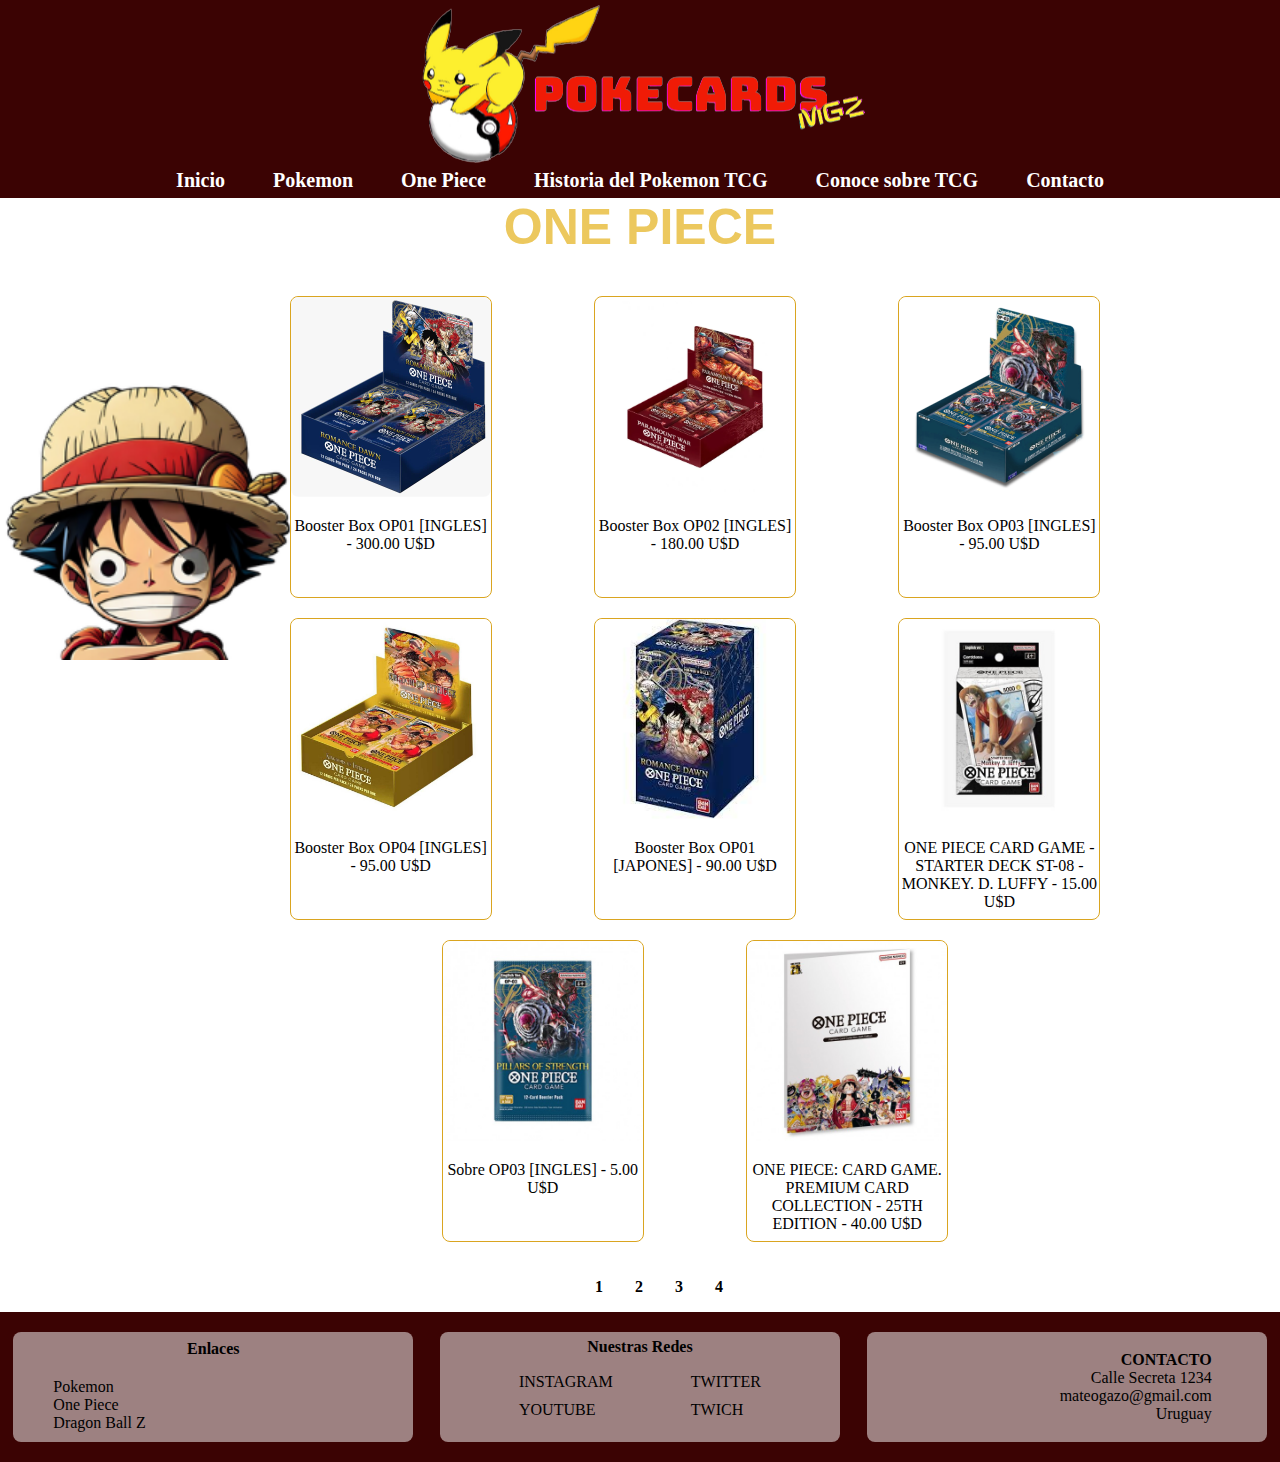
<file: html/op_market.html>
<!DOCTYPE html>
<html lang="es">

<head>
  <meta charset="UTF-8">
  <meta name="viewport" content="width=device-width, initial-scale=1.0">
  <title>Tienda Oficial de Cartas Pokemon mgz</title>
  <!-- CSS -->
  <link rel="stylesheet" href="../css/style.css">
</head>

<body>
  <header>
    <nav class="nav">
      <div class="nav__container">
        <a href="../index.html">
          <div class="nav__logo">
            <img src="../img/pokecards-icon.png" alt="logo">
          </div>
        </a>
        <label for="menu" class="nav__label">
          <img src="../img/menu-regular-24.png" alt="menu responsive" class="nav__img">
        </label>
        <input type="checkbox" id="menu" class="nav__input">
        <div class="nav__menu">
          <a href="../index.html" class="nav__item">Inicio</a>
          <a href="poke_market.html" class="nav__item">Pokemon</a>
          <a href="op_market.html" class="nav__item">One Piece</a>
          <a href="historiatcg.html" class="nav__item">Historia del Pokemon TCG</a>
          <a href="conocetcg.html" class="nav__item">Conoce sobre TCG</a>
          <a href="contacto.html" class="nav__item">Contacto</a>
        </div>
      </div>
    </nav>
  </header>
  <main>
    <div class="onepiece"></div>
    <h1>ONE PIECE</h1>
    <div class="contenedor___venta">
      <!-- contenedores -->
      <div class="centrar___contenedores">

        <div class="contenedor___producto---venta">
          <div class="contenedor___img---venta___producto">
            <img class="imgPokemon2" src="../img/OP01.jpg" alt="Booster Box OP01 [JAPONES]" />
          </div>
          <div class="contenedor___descripcion">
            <p>Booster Box OP01 [INGLES] - 300.00 U$D</p>
          </div>
        </div>

        <div class="contenedor___producto---venta">
          <div class="contenedor___img---venta___producto">
            <img class="imgPokemon2" src="../img/op02.jpg" alt="Booster Box OP02 [INGLES]" />
          </div>
          <div class="contenedor___descripcion">
            <p>Booster Box OP02 [INGLES] - 180.00 U$D</p>
          </div>
        </div>

        <div class="contenedor___producto---venta">
          <div class="contenedor___img---venta___producto">
            <img class="imgPokemon" src="../img/OP03.png" alt="Booster Box OP03 [INGLES]" />
          </div>
          <div class="contenedor___descripcion">
            <p>Booster Box OP03 [INGLES] - 95.00 U$D</p>
          </div>
        </div>

        <div class="contenedor___producto---venta">
          <div class="contenedor___img---venta___producto">
            <img class="imgPokemon" src="../img/OP04.jpg" alt="Booster Box OP04 [INGLES]" />
          </div>
          <div class="contenedor___descripcion">
            <p>Booster Box OP04 [INGLES] - 95.00 U$D</p>
          </div>

        </div>
        <div class="contenedor___producto---venta">
          <div class="contenedor___img---venta___producto">
            <img class="imgPokemon2" src="../img/OP01 JAPO.jfif" alt="Booster Box OP01 [JAPONES]" />
          </div>
          <div class="contenedor___descripcion">
            <p>Booster Box OP01 [JAPONES] - 90.00 U$D</p>
          </div>
        </div>

        <div class="contenedor___producto---venta">
          <div class="contenedor___img---venta___producto">
            <img class="imgPokemon2" src="../img/Starter Luffy.jpg" alt="Starter Deck 1 - 4" />
          </div>
          <div class="contenedor___descripcion">
            <p>ONE PIECE CARD GAME - STARTER DECK ST-08 - MONKEY. D. LUFFY - 15.00 U$D</p>
          </div>
        </div>

        <div class="contenedor___producto---venta">
          <div class="contenedor___img---venta___producto">
            <img class="imgPokemon2" src="../img/sobre-op02.png" alt="Sobre OP03 [INGLES]" />
          </div>
          <div class="contenedor___descripcion">
            <p>Sobre OP03 [INGLES] - 5.00 U$D</p>
          </div>
        </div>

        <div class="contenedor___producto---venta">
          <div class="contenedor___img---venta___producto">
            <img class="imgPokemon2" src="../img/one-piece--card-game-premium-card-collection---25th-edition.jpg"
              alt="ONE PIECE: CARD GAME. PREMIUM CARD COLLECTION - 25TH EDITION" />
          </div>
          <div class="contenedor___descripcion">
            <p>ONE PIECE: CARD GAME. PREMIUM CARD COLLECTION - 25TH EDITION - 40.00 U$D</p>
          </div>
        </div>

      </div>
      <div class="contenedor___paginas">
        <a href="#">1</a><a href="#">2</a><a href="#">3</a><a href="#">4</a>
      </div>
    </div>
  </main>
  <footer>
    <div class="contenedorTotalFooter">
      <div class="contenedor___informacion---footer contenedor___uno">
        <div class="contenedorTituloEnlaces">
          <h2>Enlaces</h2>
        </div>
        <ul class="enlacesFooter">
          <li><a href="poke_market.html">Pokemon</a></li>
          <li><a href="op_market.html">One Piece</a></li>
          <li><a href="#">Dragon Ball Z</a></li>
        </ul>
      </div>
      <div class="contenedor___informacion---footer contenedor___uno">
        <div class="contenedorTituloEnlaces">
          <h2>Nuestras Redes</h2>
        </div>
        <ul class="redesFooter">
          <li>
            <a href="https://www.instagram.com/mateogazo/" target="_blank">INSTAGRAM</a>
          </li>
          <li>
            <a href="https://www.youtube.com/channel/UCLfptixsC5sau_Wksc1XBew" target="_blank">YOUTUBE</a>
          </li>
          <li>
            <a href="https://twitter.com/mateogazo" target="_blank">TWITTER</a>
          </li>
          <li>
            <a href="https://www.twitch.tv/ma7eogz" target="_blank">TWICH</a>
          </li>
        </ul>

        <div class="contenedorRedesResponsive">
          <ul class="redesFooterResponsive">
            <li>
              <a href="https://www.instagram.com/mateogazo/" target="_blank">INSTAGRAM</a>
            </li>
            <li>
              <a href="https://www.youtube.com/channel/UCLfptixsC5sau_Wksc1XBew" target="_blank">YOUTUBE</a>
            </li>
          </ul>
          <ul class="redesFooterResponsive">
            <li>
              <a href="https://twitter.com/mateogazo" target="_blank">TWITTER</a>
            </li>
            <li>
              <a href="https://www.twitch.tv/ma7eogz" target="_blank">TWICH</a>
            </li>
          </ul>
        </div>


      </div>
      <div class="contenedor___informacion---footer contenedor___uno">
        <ul class="contactoFooter">
          <h2>CONTACTO</h2>
          <li>Calle Secreta 1234</li>
          <li>mateogazo@gmail.com</li>
          <li>Uruguay</li>
        </ul>
      </div>
    </div>

    <div class="contenedorTotalFooterResponsive">
      <div class="contenedorFooterResponsiveInfo">
        <div class="contenedor__titulo--enlaces">
          <h2>Enlaces</h2>
        </div>
        <div class="contenedor__enlaces--responsive">
          <ul class="enlacesFooterResponsive">
            <li><a hrefhtml/poke_market.html">Pokemon</a></li>
            <li><a hrefhtml/op_market.html">One Piece</a></li>
            <li><a href="#">Dragon Ball Z</a></li>
          </ul>
        </div>
      </div>
      <div class="contenedorFooterResponsiveInfo">
        <div class="contenedor__titulo--redes">
          <h2>Nuestras Redes</h2>
        </div>
        <div class="contenedor__redes--responsive">

          <ul class="redesFooterResponsive">
            <li>
              <a href="https://www.instagram.com/mateogazo/" target="_blank">INSTAGRAM</a>
            </li>
            <li>
              <a href="https://www.youtube.com/channel/UCLfptixsC5sau_Wksc1XBew" target="_blank">YOUTUBE</a>
            </li>
          </ul>
          <ul class="redesFooterResponsive">
            <li>
              <a href="https://twitter.com/mateogazo" target="_blank">TWITTER</a>
            </li>
            <li>
              <a href="https://www.twitch.tv/ma7eogz" target="_blank">TWICH</a>
            </li>
          </ul>
        </div>
      </div>
      <div class="contenedorFooterResponsiveInfo">
        <ul class="contactoFooter">
          <h2>CONTACTO</h2>
          <li>Calle Secreta 1234</li>
          <li>mateogazo@gmail.com</li>
          <li>Uruguay</li>
        </ul>
      </div>

    </div>
  </footer>

</body>

</html>
</file>
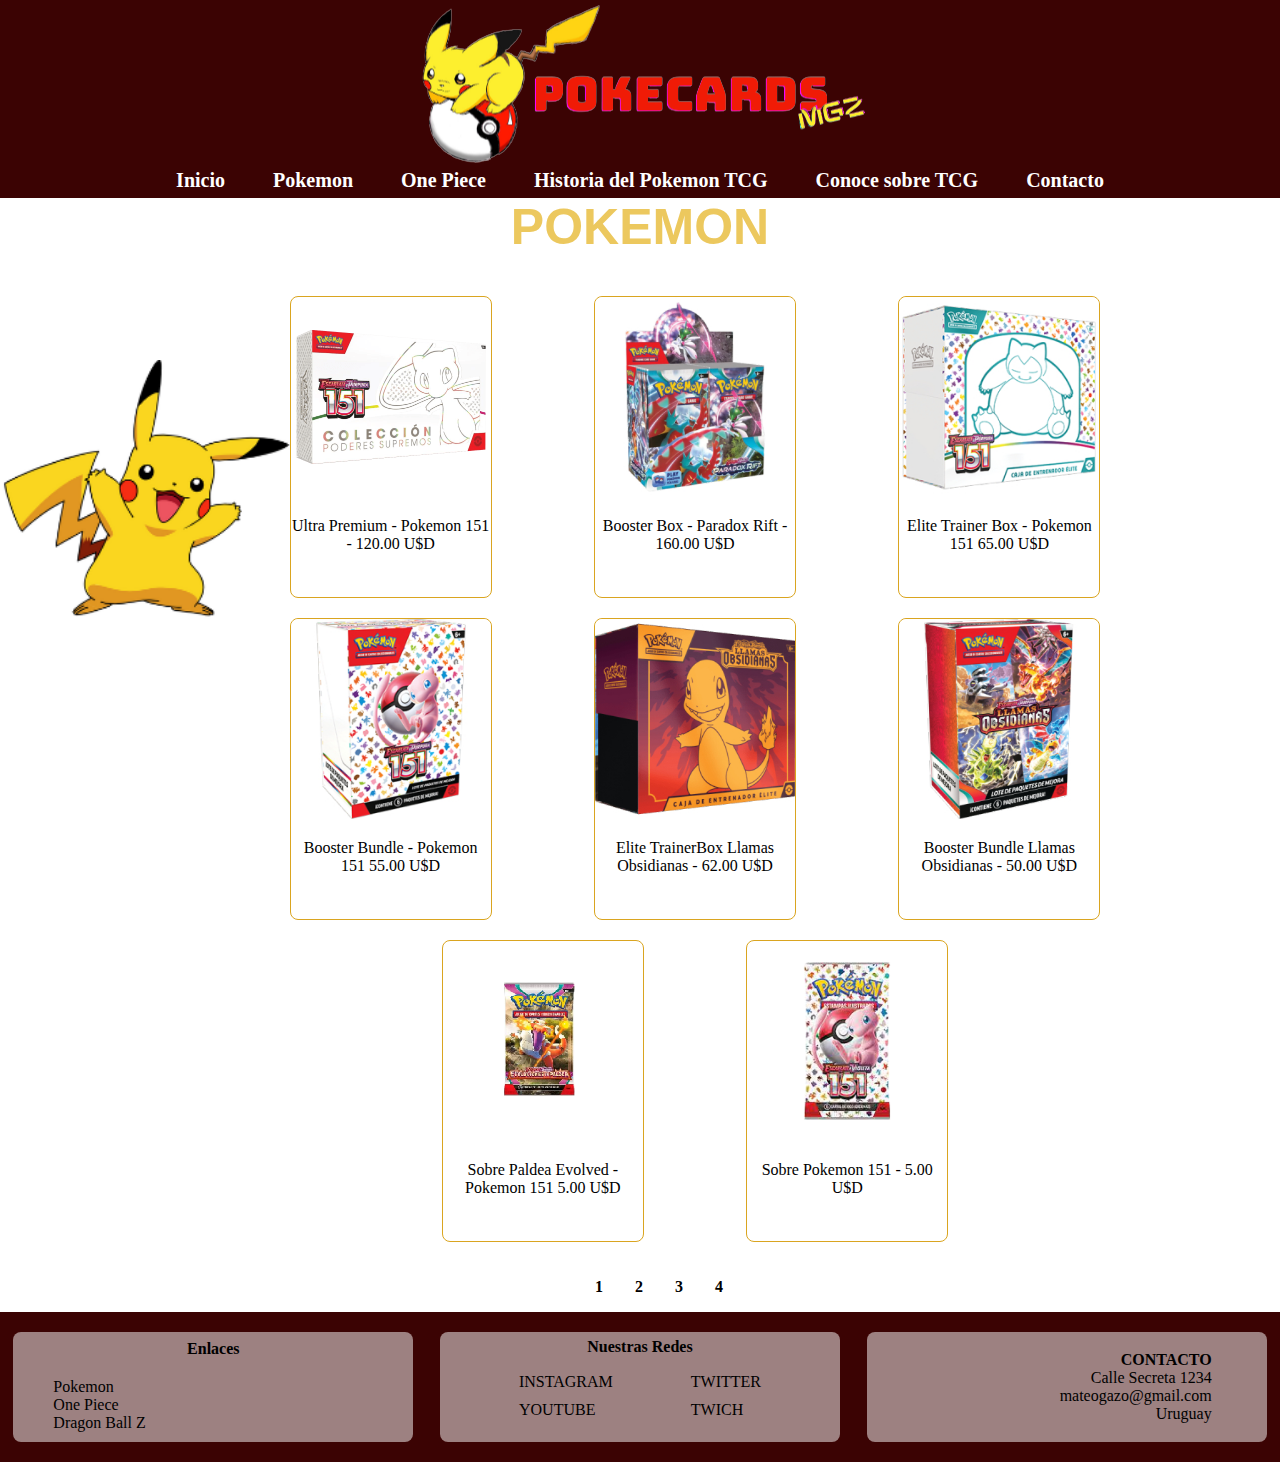
<file: html/poke_market.html>
<!DOCTYPE html>
<html lang="es">

<head>
  <meta charset="UTF-8">
  <meta name="viewport" content="width=device-width, initial-scale=1.0">
  <title>Tienda Oficial de Cartas Pokemon mgz</title>
  <!-- CSS -->
  <link rel="stylesheet" href="../css/style.css">
</head>

<body>
  <header>
    <nav class="nav">
      <div class="nav__container">
        <a href="../index.html">
          <div class="nav__logo">
            <img src="../img/pokecards-icon.png" alt="logo">
          </div>
        </a>
        <label for="menu" class="nav__label">
          <img src="../img/menu-regular-24.png" alt="menu responsive" class="nav__img">
        </label>
        <input type="checkbox" id="menu" class="nav__input">
        <div class="nav__menu">
          <a href="../index.html" class="nav__item">Inicio</a>
          <a href="poke_market.html" class="nav__item">Pokemon</a>
          <a href="op_market.html" class="nav__item">One Piece</a>
          <a href="historiatcg.html" class="nav__item">Historia del Pokemon TCG</a>
          <a href="conocetcg.html" class="nav__item">Conoce sobre TCG</a>
          <a href="contacto.html" class="nav__item">Contacto</a>
        </div>
      </div>
    </nav>
  </header>
  <main>
    <div class="pokemon"></div>
    <h1>POKEMON</h1>
    <div class="contenedor___venta">
      <!-- contenedores -->
      <div class="centrar___contenedores">

        <div class="contenedor___producto---venta">
          <div class="contenedor___img---venta___producto">
            <img class="imgPokemon" src="../img/ultra_premium.png" alt="Caja Ultra Premium 151 pokemon" />
          </div>
          <div class="contenedor___descripcion">
            <p>Ultra Premium - Pokemon 151 - 120.00 U$D</p>
          </div>
        </div>

        <div class="contenedor___producto---venta">
          <div class="contenedor___img---venta___producto">
            <img class="imgPokemon" src="../img/boosterBox.jpg" alt="Imagen de caja Booster Paradox" />
          </div>
          <div class="contenedor___descripcion">
            <p>Booster Box - Paradox Rift - 160.00 U$D</p>
          </div>
        </div>

        <div class="contenedor___producto---venta">
          <div class="contenedor___img---venta___producto">
            <img class="imgPokemon" src="../img/EliteTrainer.jpg" alt="Elite Trainer Box Pokemon 151" />
          </div>
          <div class="contenedor___descripcion">
            <p>Elite Trainer Box - Pokemon 151 65.00 U$D</p>
          </div>
        </div>

        <div class="contenedor___producto---venta">
          <div class="contenedor___img---venta___producto">
            <img class="imgPokemon" src="../img/BoosterBundle.jpg" alt="Booster bundle 151" />
          </div>
          <div class="contenedor___descripcion">
            <p>Booster Bundle - Pokemon 151 55.00 U$D</p>
          </div>
        </div>

        <div class="contenedor___producto---venta">
          <div class="contenedor___img---venta___producto">
            <img class="imgPokemon2" src="../img/EliteTrainerBoxLlamasObsidianas.jpg"
              alt="Caja Booster Box Llamas Obsidianas" />
          </div>
          <div class="contenedor___descripcion">
            <p>Elite TrainerBox Llamas Obsidianas - 62.00 U$D</p>
          </div>
        </div>

        <div class="contenedor___producto---venta">
          <div class="contenedor___img---venta___producto">
            <img class="imgPokemon2" src="../img/CajaBoosterBox.jpg" alt="Booster Bundle Llamas Obsidianas" />
          </div>
          <div class="contenedor___descripcion">
            <p>Booster Bundle Llamas Obsidianas - 50.00 U$D</p>
          </div>
        </div>

        <div class="contenedor___producto---venta">
          <div class="contenedor___img---venta___producto">
            <img class="imgPokemon2" src="../img/sobrePaldea.jpg" alt="Sobre Paldea Evolved" />
          </div>
          <div class="contenedor___descripcion">
            <p>Sobre Paldea Evolved - Pokemon 151 5.00 U$D</p>
          </div>
        </div>

        <div class="contenedor___producto---venta">
          <div class="contenedor___img---venta___producto">
            <img class="imgPokemon2" src="../img/sobrePoke.png" alt="Sobre Pokemon 151" />
          </div>
          <div class="contenedor___descripcion">
            <p>Sobre Pokemon 151 - 5.00 U$D</p>
          </div>
        </div>
      </div>
      <div class="contenedor___paginas">
        <a href="#">1</a><a href="#">2</a><a href="#">3</a><a href="#">4</a>
      </div>
    </div>
  </main>
  <footer>
    <div class="contenedorTotalFooter">
      <div class="contenedor___informacion---footer contenedor___uno">
        <div class="contenedorTituloEnlaces">
          <h2>Enlaces</h2>
        </div>
        <ul class="enlacesFooter">
          <li><a href="poke_market.html">Pokemon</a></li>
          <li><a href="op_market.html">One Piece</a></li>
          <li><a href="#">Dragon Ball Z</a></li>
        </ul>
      </div>
      <div class="contenedor___informacion---footer contenedor___uno">
        <div class="contenedorTituloEnlaces">
          <h2>Nuestras Redes</h2>
        </div>
        <ul class="redesFooter">
          <li>
            <a href="https://www.instagram.com/mateogazo/" target="_blank">INSTAGRAM</a>
          </li>
          <li>
            <a href="https://www.youtube.com/channel/UCLfptixsC5sau_Wksc1XBew" target="_blank">YOUTUBE</a>
          </li>
          <li>
            <a href="https://twitter.com/mateogazo" target="_blank">TWITTER</a>
          </li>
          <li>
            <a href="https://www.twitch.tv/ma7eogz" target="_blank">TWICH</a>
          </li>
        </ul>

        <div class="contenedorRedesResponsive">
          <ul class="redesFooterResponsive">
            <li>
              <a href="https://www.instagram.com/mateogazo/" target="_blank">INSTAGRAM</a>
            </li>
            <li>
              <a href="https://www.youtube.com/channel/UCLfptixsC5sau_Wksc1XBew" target="_blank">YOUTUBE</a>
            </li>
          </ul>
          <ul class="redesFooterResponsive">
            <li>
              <a href="https://twitter.com/mateogazo" target="_blank">TWITTER</a>
            </li>
            <li>
              <a href="https://www.twitch.tv/ma7eogz" target="_blank">TWICH</a>
            </li>
          </ul>
        </div>


      </div>
      <div class="contenedor___informacion---footer contenedor___uno">
        <ul class="contactoFooter">
          <h2>CONTACTO</h2>
          <li>Calle Secreta 1234</li>
          <li>mateogazo@gmail.com</li>
          <li>Uruguay</li>
        </ul>
      </div>
    </div>

    <div class="contenedorTotalFooterResponsive">
      <div class="contenedorFooterResponsiveInfo">
        <div class="contenedor__titulo--enlaces">
          <h2>Enlaces</h2>
        </div>
        <div class="contenedor__enlaces--responsive">
          <ul class="enlacesFooterResponsive">
            <li><a href="poke_market.html">Pokemon</a></li>
            <li><a href="op_market.html">One Piece</a></li>
            <li><a href="#">Dragon Ball Z</a></li>
          </ul>
        </div>
      </div>
      <div class="contenedorFooterResponsiveInfo">
        <div class="contenedor__titulo--redes">
          <h2>Nuestras Redes</h2>
        </div>
        <div class="contenedor__redes--responsive">

          <ul class="redesFooterResponsive">
            <li>
              <a href="https://www.instagram.com/mateogazo/" target="_blank">INSTAGRAM</a>
            </li>
            <li>
              <a href="https://www.youtube.com/channel/UCLfptixsC5sau_Wksc1XBew" target="_blank">YOUTUBE</a>
            </li>
          </ul>
          <ul class="redesFooterResponsive">
            <li>
              <a href="https://twitter.com/mateogazo" target="_blank">TWITTER</a>
            </li>
            <li>
              <a href="https://www.twitch.tv/ma7eogz" target="_blank">TWICH</a>
            </li>
          </ul>
        </div>
      </div>
      <div class="contenedorFooterResponsiveInfo">
        <ul class="contactoFooter">
          <h2>CONTACTO</h2>
          <li>Calle Secreta 1234</li>
          <li>mateogazo@gmail.com</li>
          <li>Uruguay</li>
        </ul>
      </div>

    </div>
  </footer>

</body>

</html>
</file>
<file: css/style.css>
* {
  margin: 0;
  padding: 0;
  border: 0;
  font-size: 100%;
  vertical-align: baseline;
}

body {
  height: 100vh;
}

@font-face {
  font-family: "Pokemon";
  src: url(/fonts/Pokemon\ Hollow.ttf);
  font-weight: bold;
  font-style: bold;
}

/* Header */

header {
  padding-top: 0%;
}

/* Menu Navegacion */

.nav {
  background: #3b0303;
  height: 70%;
  color: #ffffff;
  padding: 0px 40px;
}

.nav__container {
  display: flex;
  height: 100%;
  width: 100%;
  margin: 0 auto;
  align-items: center;
  justify-content: space-around;
}

.nav__logo {
  margin: 0 auto;
  width: 100%;
  height: auto;
}

.nav__menu {
  display: grid;
  grid-auto-flow: column;
  gap: 3em;
}

.nav__item {
  color: #ffffff;
  text-decoration: none;
  font-family: Cambria, Cochin, Georgia, Times, "Times New Roman", serif;
  font-weight: bold;
  font-size: 20px;
  --clippy: polygon(0 0, 0 0, 0 100%, 0 100%);
}

.nav__item::after {
  content: "";
  display: block;
  background: #ffffff;
  width: 90%;
  height: 3px;
  margin-top: 3px;
  clip-path: var(--clippy);
  transition: clip-path 0.4s;
}

.nav__item:hover {
  --clippy: polygon(0 0, 100% 0, 100% 100%, 0 100%);
}

.nav__label,
.nav__input {
  display: none;
}

/* main */
main {
  display: flex;
  flex-direction: column;
  align-items: center;
  width: 100%;
}

.pokemon {
  background-image: url(../img/pikachuchiquito.png);
  background-size: cover;
  position: absolute;
  top: 40%;
  left: 0%;
  width: 300px;
  height: 300px;
}

.onepiece {
  background-image: url(../img/luffychiquito.png);
  background-size: cover;
  position: absolute;
  top: 40%;
  left: 0%;
  width: 300px;
  height: 300px;
  display: flex;
}

.contenedorTotalFooterResponsive {
  display: none;
}

/*Imagenes Carrousel  */

.carrusel {
  position: relative;
  width: 999px;
  height: 412px;
  overflow: hidden;
}

.carrusel-inner {
  width: 100%;
  height: 100%;
  display: flex;
  animation: carousel-animation 10s infinite;
}

.carrusel-item {
  flex-shrink: 0;
  width: 100%;
  height: 100%;
}

/* Estilos de los ítems del carrusel */
.slide1 {
  background-color: #ffffff;
}

.slide2 {
  background-color: #ffffff;
}

.slide3 {
  background-color: #ffffff;
}

/* Animación del carrusel */
@keyframes carousel-animation {
  0% {
    transform: translateX(0);
  }

  30% {
    transform: translateX(-100%);
  }

  60% {
    transform: translateX(-200%);
  }

  100% {
    transform: translateX(0);
  }
}

/* Venta Index */
.contenedor___venta {
  display: flex;
  flex-direction: column;
  margin-top: 40px;
  margin-left: 50px;
  width: 80%;
}

.centrar___contenedores {
  display: flex;
  justify-content: center;
  width: 100%;
  flex-wrap: wrap;
  height: 100%;
  gap: 10%;
  padding: 0px 30px;
}

.contenedor___producto---venta {
  width: 200px;
  height: 300px;
  border: 1px solid goldenrod;
  border-radius: 8px;
  cursor: pointer;
  display: flex;
  flex-direction: column;
  position: relative;
  transition: 0.5s;
  margin-bottom: 20px;
}

.contenedor___producto---venta:hover {
  transform: translateY(-10px);
  box-shadow: 0px 0px 10px 5px rgba(155, 60, 8, 0.5);
}

.contenedor___img---venta___producto {
  height: 200px;
  display: flex;
  align-items: center;
  justify-content: center;
}

.contenedor___img---venta___producto img {
  width: 100%;
  height: auto;
  object-fit: cover;
  object-position: center;
  border-radius: 8px;
  display: flex;
}

.contenedor___descripcion {
  text-align: center;
  margin-top: 20px;
}

.contenedor___paginas {
  height: 30px;
  color: black;
  font-weight: bold;
  display: flex;
  gap: 20px;
  justify-content: center;
  align-items: center;
  padding: 10px;
  transition: 0.5s;
}

.contenedor___paginas a {
  text-decoration: none;
  color: black;
  width: 20px;
  text-align: center;
  display: flex;
}

.contenedor___paginas a:hover {
  color: rgb(102, 83, 121);
}

/* Footer */

.contenedorTotalFooter {
  background-color: #3b0303;
  display: flex;
  align-items: center;
  justify-content: space-around;
  color: black;
  height: 150px;
}

.contenedor___informacion---footer {
  width: 25%;
  height: 60%;
  padding: 10px 40px;
  display: flex;
  flex-direction: column;
  justify-content: center;
  background-color: rgb(255, 255, 255, 0.5);
  border-radius: 8px;
}

.contenedorTituloEnlaces {
  width: 100%;
  display: flex;
  justify-content: center;
}

.enlacesFooter {
  width: 100%;
  padding: 20px 0px;
  height: 40%;
  justify-content: space-around;
  display: flex;
  list-style: none;
  flex-direction: column;
}

.redesFooter {
  text-align: center;
  list-style: none;
  text-decoration: none;
  display: flex;
  justify-content: space-between;
  height: 40%;
  padding: 20px 0px;
}

.contenedorRedesResponsive {
  display: none;
}

.contenedorTotalFooter a {
  text-decoration: none;
  color: black;
  transition: 0.5s;
}

.contenedorTotalFooter a:hover {
  color: rgb(228, 223, 223);
}

.contactoFooter {
  text-align: right;
  list-style: none;
  margin-right: 15px;
}

/* Venta Pokemon.html */
.contedorVenta3 {
  display: flex;
  align-items: center;
  justify-content: center;
  margin-top: 40px;
  margin-left: 50px;
}

.cont3 {
  display: inline-block;
  text-align: center;
  margin: 0 40px;
}

.imgPokemon3 {
  max-width: 500px;
  display: inline-block;
  height: auto;
}

.contedorVenta4 {
  display: flex;
  align-items: center;
  justify-content: center;
  margin-top: 0px;
  margin-left: 50px;
}

.cont4 {
  display: inline-block;
  text-align: center;
  margin: 30px 70px;
}

.imgPokemon4 {
  width: 300px;
  display: inline-block;
  height: auto;
}

h1 {
  font-weight: bold;
  font-family: "Trebuchet MS", "Lucida Sans Unicode", "Lucida Grande",
    "Lucida Sans", Arial, sans-serif, Courier, monospace;
  color: #ecc85e;
  font-size: 50px;
}

.siguiPkm {
  text-align: center;
  font-weight: bold;
  font-family: "Courier New", Courier, monospace;
  margin-top: 40px;
  margin-bottom: 40px;
}

/* Historia TCG */
.comienzo {
  text-align: center;
  margin: 30px 50px 30px 50px;
  border-top: 3px solid #ecc85e;
  border-left: 3px solid #ecc85e;
  border-bottom: 3px solid #ecc85e;
  border-right: 3px solid #ecc85e;
}

.actualidad {
  text-align: center;
  margin: 30px 50px 30px 50px;
  border-top: 3px solid #ecc85e;
  border-left: 3px solid #ecc85e;
  border-bottom: 3px solid #ecc85e;
  border-right: 3px solid #ecc85e;
}

.tituloHist {
  font-family: "Courier New", Courier, monospace;
  color: #ecc85e;
  font-size: 25px;
  text-align: center;
}

.videoTcg {
  margin-top: 30px;
  margin-bottom: 30px;
}

.imagenTcg {
  width: 360px;
  height: auto;
}

/* Conoce TCG */

.queEsUnTcg {
  text-align: center;
  margin: 30px 50px 30px 50px;
  border-top: 3px solid #ecc85e;
  border-left: 3px solid #ecc85e;
  border-bottom: 3px solid #ecc85e;
  border-right: 3px solid #ecc85e;
}

.mecanicas {
  text-align: center;
  margin: 30px 50px 30px 50px;
  border-top: 3px solid #ecc85e;
  border-left: 3px solid #ecc85e;
  border-bottom: 3px solid #ecc85e;
  border-right: 3px solid #ecc85e;
}

.tiposC {
  text-align: center;
  margin: 30px 50px 30px 50px;
  border-top: 3px solid #ecc85e;
  border-left: 3px solid #ecc85e;
  border-bottom: 3px solid #ecc85e;
  border-right: 3px solid #ecc85e;
}

.contedorImgT {
  display: flex;
  align-items: center;
  justify-content: center;
  margin-top: 0px;
  margin-left: 50px;
}

.contenedorTiposCartas {
  display: inline-block;
  text-align: center;
  margin: 30px 70px;
}

.imgT {
  width: 100px;
  display: inline-block;
  height: auto;
}

.imgMecanicas {
  width: 450px;
  height: auto;
}

.ultimoTexto {
  text-align: center;
  margin: 30px 50px 30px 50px;
  border-top: 3px solid #ecc85e;
  border-left: 3px solid #ecc85e;
  border-bottom: 3px solid #ecc85e;
  border-right: 3px solid #ecc85e;
}

.listaGuias {
  list-style: none;
}

/* Formulario contacto */
.fondoContacto {
  background-image: url(../img/background\ contacto.jpg);
  background-size: 100vw 100vh;
  background-attachment: fixed;
  margin: 0;
}

form {
  width: 450px;
  margin: auto;
  background: rgba(0, 0, 0, 0.4);
  padding: 10px 20px;
  box-sizing: border-box;
  margin-top: 20px;
  border-radius: 7px;
}

.h2Contacto {
  color: #fff;
  text-align: center;
  margin: 0;
  font-size: 30px;
  margin-bottom: 20px;
}

input,
textarea {
  width: 100%;
  margin-bottom: 20px;
  padding: 7px;
  box-sizing: border-box;
  font-size: 20px;
  border: none;
}

textarea {
  min-height: 100px;
  max-height: 200px;
  min-width: 100%;
}

#boton {
  background: rgb(71, 49, 74);
  color: #fff;
  padding: 20px;
}

#boton:hover {
  cursor: pointer;
}

.imgMgz {
  text-align: center;
  margin: 30px 50px 30px 50px;
  border-top: 3px solid #ecc85e;
  border-left: 3px solid #ecc85e;
  border-bottom: 3px solid #ecc85e;
  border-right: 3px solid #ecc85e;
}

.imgPersonal {
  width: 240px;
  height: auto;
}

/* Responsive */
/* Vista Tablet */
@media (max-width: 1520px) {
  nav {
    height: 200px;
  }

  .nav__container {
    flex-direction: column;
    justify-content: space-around;
  }

  .redesFooter {
    display: none;
  }

  .contenedorRedesResponsive {
    display: flex;
    justify-content: space-around;
    margin: 17px 0px;
  }

  .contenedorRedesResponsive .redesFooterResponsive {
    list-style: none;
    display: flex;
    flex-direction: column;
    justify-content: space-around;
    gap: 10px;
  }
}

@media (max-width: 1035px) {
  .nav__container {
    flex-direction: row;
    justify-content: space-around;
  }

  .nav__label {
    display: block;
    cursor: pointer;
  }

  .nav__label img {
    width: 55px;
  }

  .nav__menu {
    position: absolute;
    top: 149px;
    bottom: 0;
    background: #630202;
    width: 100%;
    left: 0;
    display: flex;
    justify-content: space-evenly;
    flex-direction: column;
    align-items: center;
    clip-path: circle(0 at center);
    transition: clip-path at ease-in-out;
    z-index: 101;
  }

  .nav__input:checked+.nav__menu {
    clip-path: circle(100% at center);
  }

  .carrusel {
    width: 80%;
  }

  .centrar___contenedores {
    width: auto;
    padding: 0;
  }

  .contenedorTotalFooter {
    display: none;
  }

  .contenedorTotalFooterResponsive {
    display: flex;
    width: 100%;
    height: 400px;
    background-color: #3b0303;
    flex-direction: column;
    align-items: center;
    justify-content: space-around;
  }

  .contenedorFooterResponsiveInfo {
    width: 80%;
    height: 25%;
    background-color: rgba(255, 255, 255, 0.5);
    border-radius: 8px;
    display: flex;
    flex-direction: column;
    justify-content: center;
    align-items: center;
  }

  .contenedorFooterResponsiveInfo ul {
    list-style: none;
    text-align: center;
  }

  .contenedorFooterResponsiveInfo ul li a {
    text-decoration: none;
    color: #000;
  }

  .contenedor__redes--responsive {
    display: flex;
    flex-direction: row;
    justify-content: space-around;
    width: 80%;
  }

  .contenedor__redes--responsive ul {
    display: flex;
    flex-direction: column;
    width: 20%;
    height: auto;
    gap: 10px;
  }
}

@media (max-width: 600px) {
  .nav {
    padding: 0 60px;
  }

  .nav__container {
    justify-content: space-between;
  }

  nav .nav__menu {
    top: 95px;
  }

  .nav__logo {
    width: 250px;
    overflow: hidden;
  }

  .nav__logo img {
    width: 250px;
  }

  .nav__label img {
    width: 45px;
  }

  #centrarCartas {
    display: flex;
    justify-content: center;
  }

  .carrusel {
    display: none;
  }

  .redesFooter {
    display: flex;
    justify-content: space-between;
  }

  .redesFooterResponsive {
    display: none;
  }

  form {
    width: 100%;
  }
}

@media (max-width: 359px) {
  .fondoContacto {
    background-repeat: no-repeat;
    background-size: cover;
  }
}
</file>
